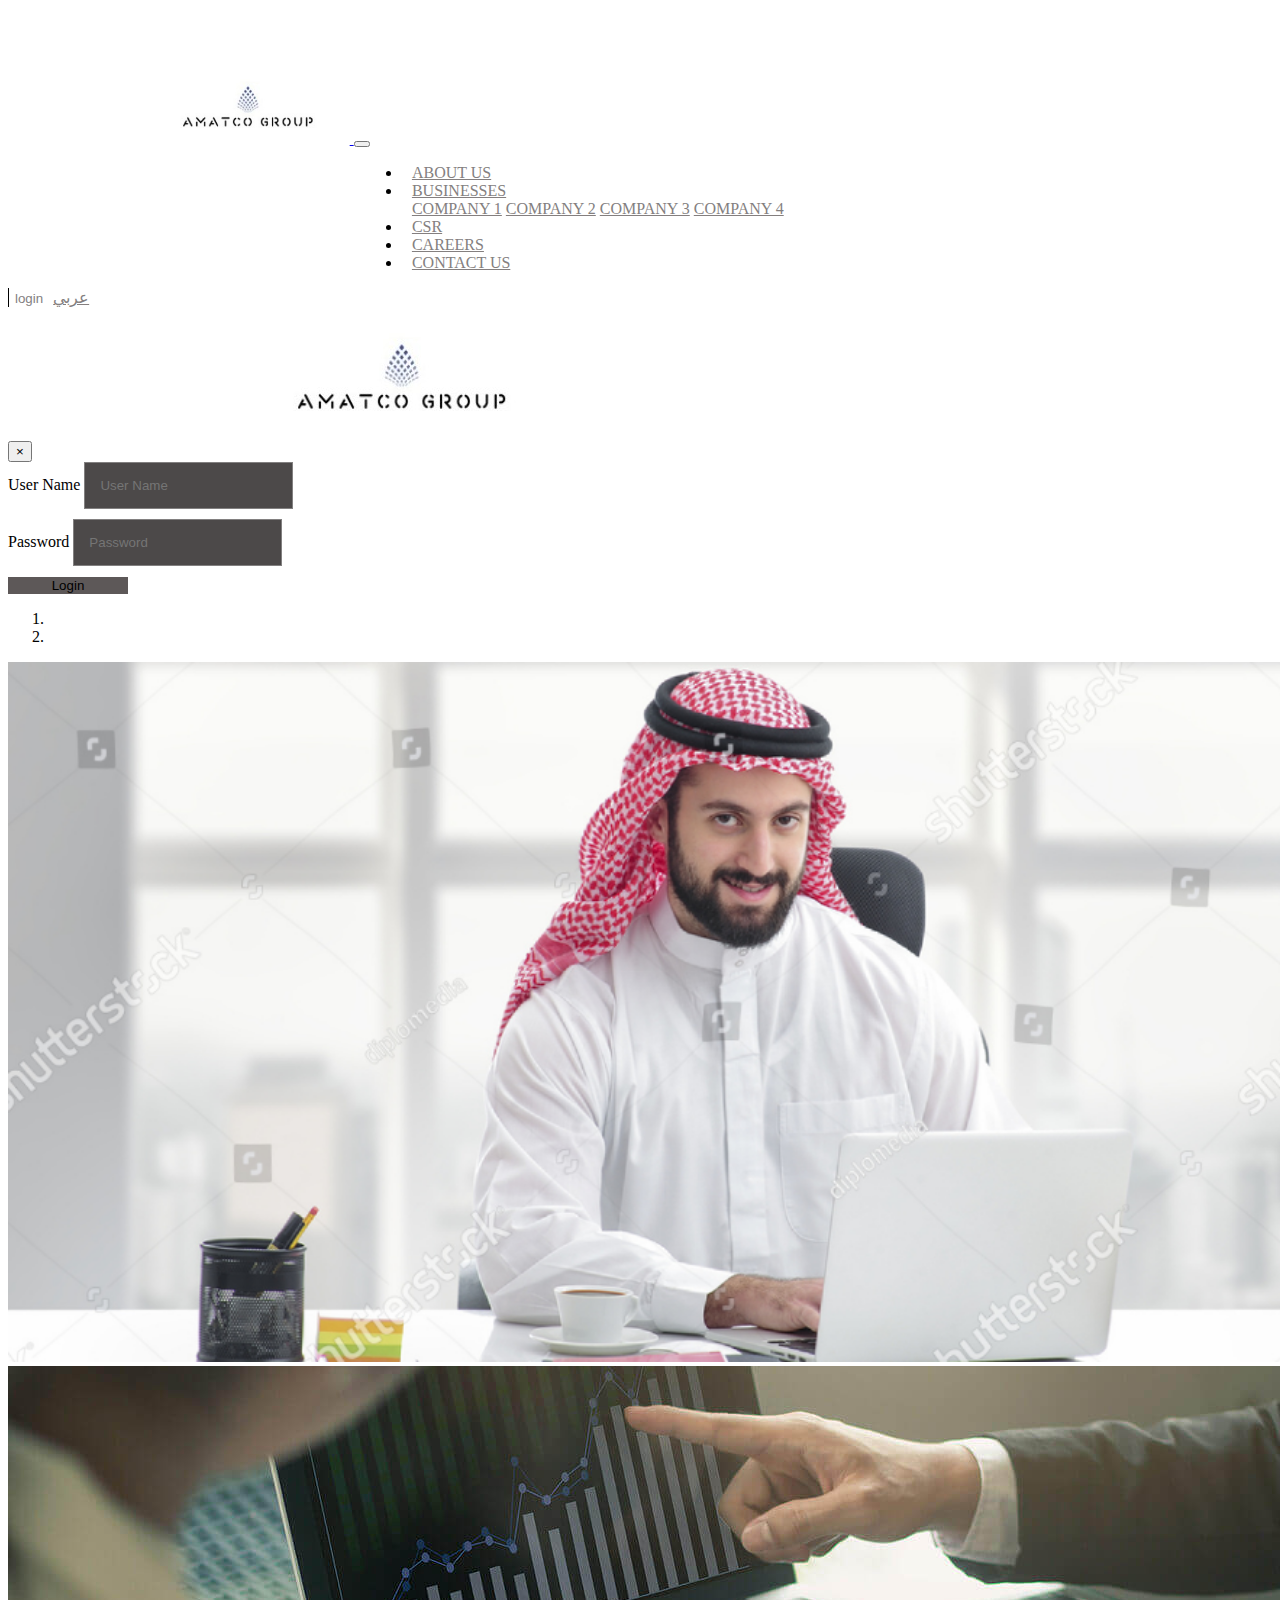
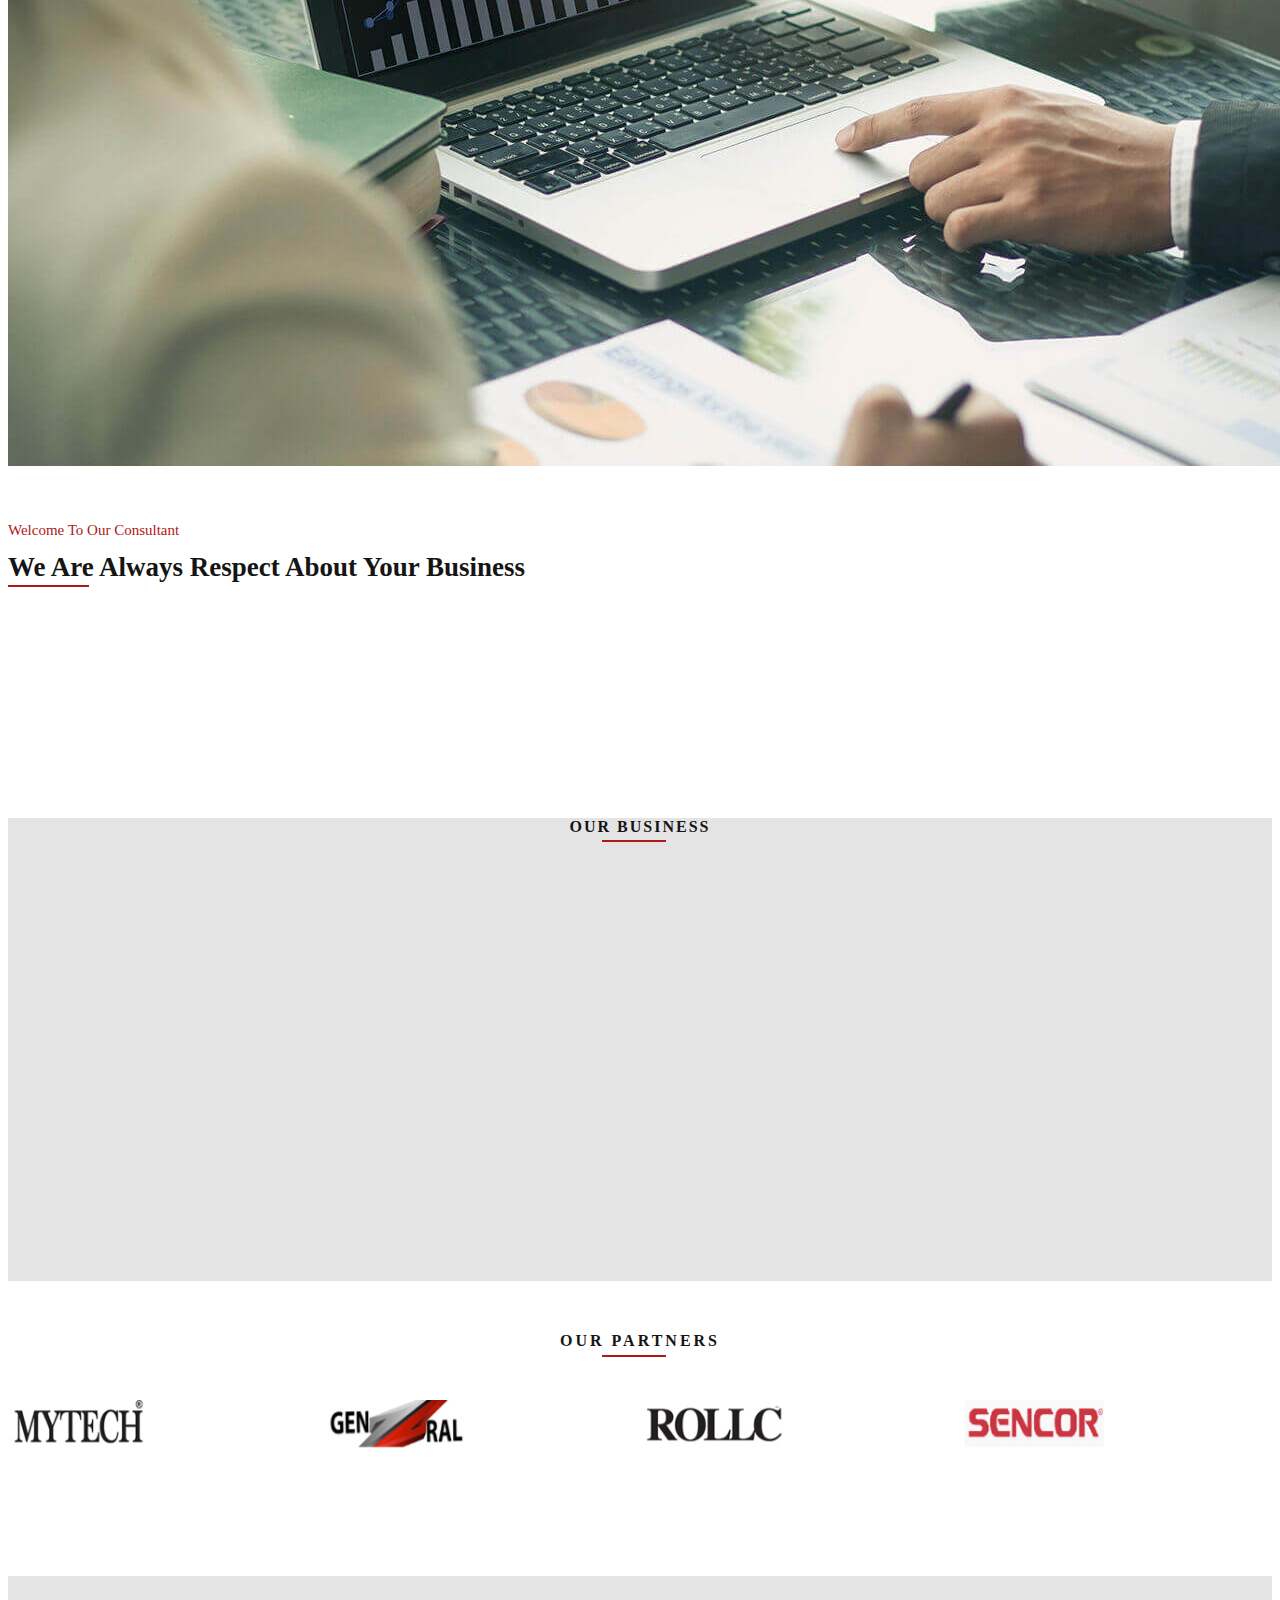
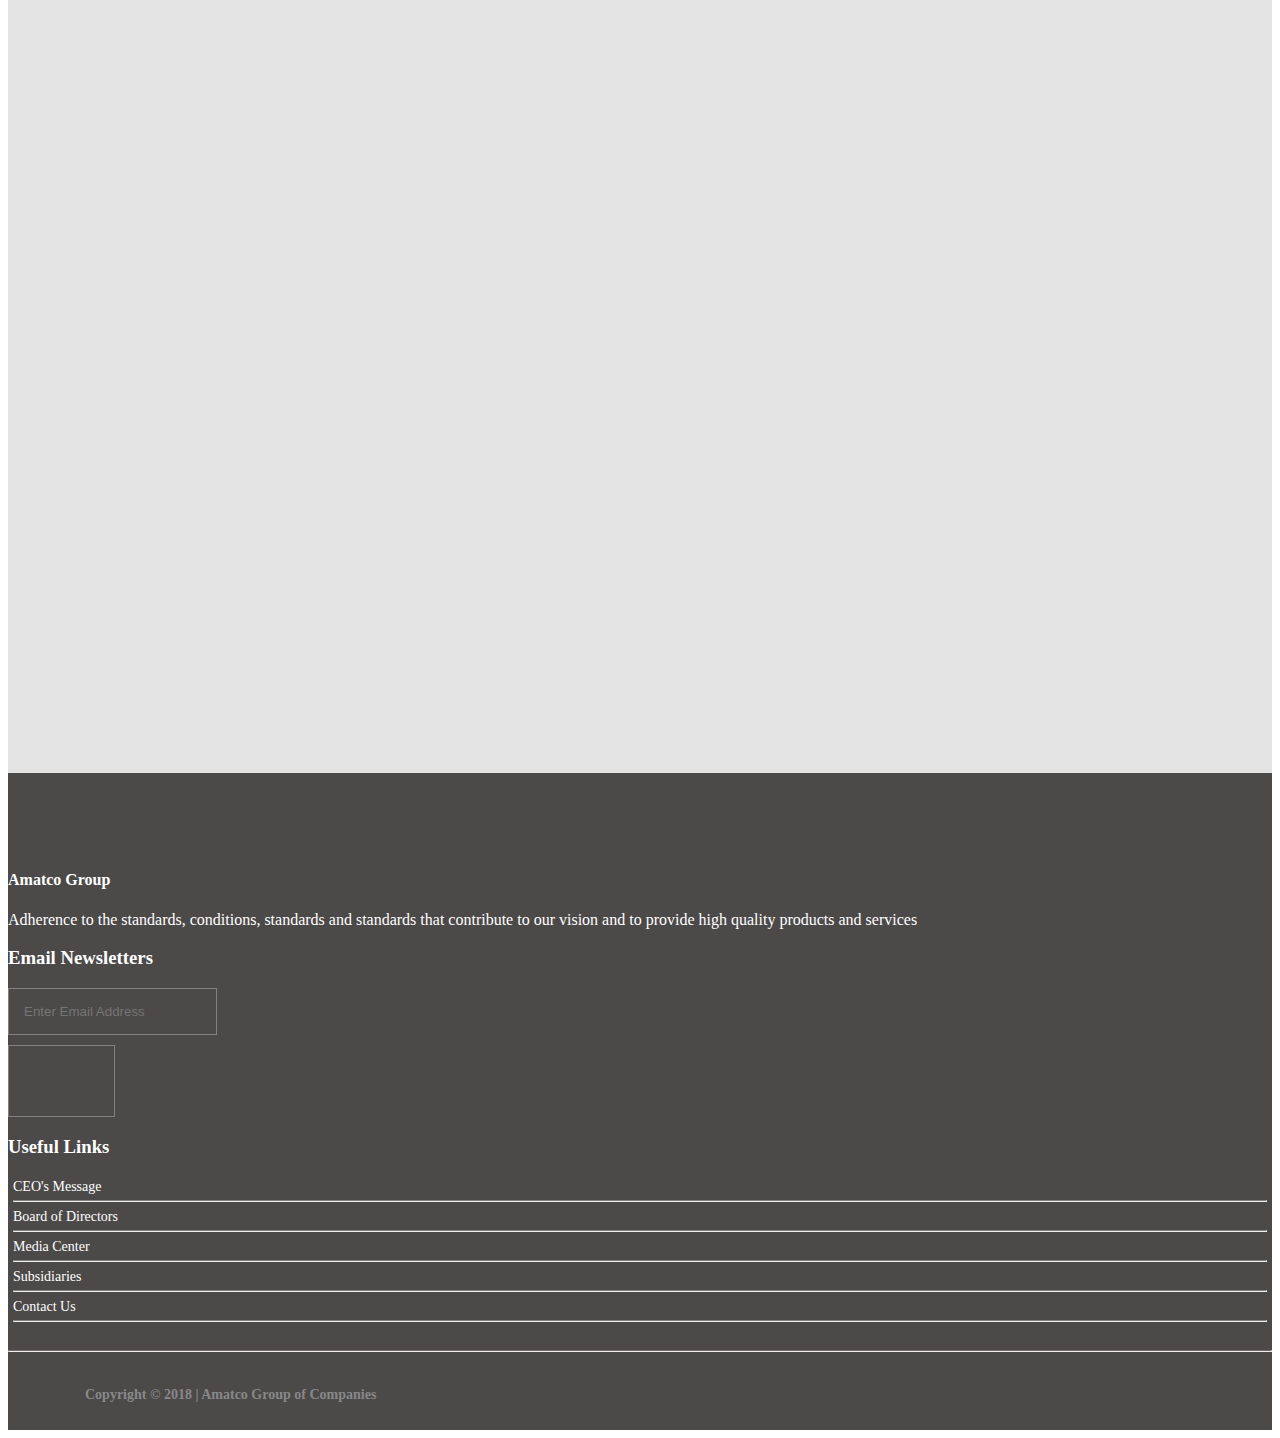
<file: index.html>
<!DOCTYPE html>
<html lang="en">
<head>
  <meta charset="UTF-8">
  <meta name="viewport" content="width=device-width, initial-scale=1.0">
  <meta http-equiv="X-UA-Compatible" content="ie=edge">
  <title>Amatco</title>
  <link rel="icon" href="./images/WhatsApp Image 2018-07-08 at 12.03.26 PM.jpeg">
  <link href="https://fonts.googleapis.com/css?family=Montserrat" rel="stylesheet" type="text/css">
  <link href="https://fonts.googleapis.com/css?family=Lato" rel="stylesheet" type="text/css">
  <link rel="stylesheet" href="https://use.fontawesome.com/releases/v5.1.0/css/all.css" integrity="sha384-lKuwvrZot6UHsBSfcMvOkWwlCMgc0TaWr+30HWe3a4ltaBwTZhyTEggF5tJv8tbt"
    crossorigin="anonymous">
  <link rel="stylesheet" href="./css/owl.carousel.min.css">
  <link rel="stylesheet" href="./css/owl.theme.default.css">
  <link rel="stylesheet" href="./css/animate.css">
  <link rel="stylesheet" href="https://stackpath.bootstrapcdn.com/bootstrap/4.1.1/css/bootstrap.min.css" integrity="sha384-WskhaSGFgHYWDcbwN70/dfYBj47jz9qbsMId/iRN3ewGhXQFZCSftd1LZCfmhktB"
    crossorigin="anonymous">
  <link rel="stylesheet" type="text/css" href="css/style.css">
  <link rel="stylesheet" href="./css/MainResponsive.css">
</head>
<body>
  <!-- start navbar -->
  <section id="navbar">
    <div class="container">
      <nav class="navbar  navbar-expand-lg navbar-light opaque-navbar fixed-top ">
        <a class="navbar-brand" href="./index.html">
          <img src="./images/WhatsApp Image 2018-07-08 at 12.03.26 PM.jpeg" width="190px" alt="">
        </a>
        <button class="navbar-toggler" type="button" data-toggle="collapse" data-target="#navbarSupportedContent" aria-controls="navbarSupportedContent"
          aria-expanded="false" aria-label="Toggle navigation">
          <span class="navbar-toggler-icon"></span>
        </button>
        <div class="collapse navbar-collapse  " id="navbarSupportedContent">
          <ul class="navbar-nav ml-auto  ">
     
            <li class="nav-item active">
              <a class="nav-link" href="#">about us</a>
            </li>
            <li class="nav-item dropdown">
              <a class="nav-link dropdown-toggle" href="#" id="navbarDropdown" role="button" data-toggle="dropdown" aria-haspopup="true"
                aria-expanded="false">
                businesses
              </a>
              <div class="dropdown-menu" aria-labelledby="navbarDropdown">
                <a class="dropdown-item" href="#">Company 1</a>
                <a class="dropdown-item" href="#">Company 2</a>
                <a class="dropdown-item" href="#">Company 3</a>
                <a class="dropdown-item" href="#">Company 4</a>
            </li>
            <li class="nav-item">
              <a class="nav-link " href="#">CSR</a>
            </li>
            <li class="nav-item">
              <a class="nav-link " href="#">careers</a>
            </li>
            <li class="nav-item">
              <a class="nav-link " href="contactus.html">contact us</a>
            </li>
          </ul>

          <div class="signin_language">
            <button type="button" data-toggle="modal" data-target="#exampleModal">
              login</button>
            <a class="btn_language" href="./index-ar.html"> عربي
        </a>
          </div>


          </div>
      </nav>
      </div>
      <div class="modal fade" id="exampleModal" tabindex="-1" role="dialog" aria-labelledby="exampleModalLabel" aria-hidden="true">
        <div class="modal-dialog" role="document">
          <div class="modal-content">
            <div class="modal-header">
              <div class="model_image">
                <img src="./images/WhatsApp Image 2018-07-08 at 12.03.26 PM.jpeg" alt="">
              </div>
              <button type="button" class="close" data-dismiss="modal" aria-label="Close">
                <span aria-hidden="true">&times;</span>
              </button>
            </div>
            <div class="modal-body">
              <form action="">
                <div class="form-group">
                  <label for="exampleInputName1">User Name</label>
                  <input type="text" class="form-control" id="exampleInputName1" placeholder="User Name" required>
                </div>
                <div class="form-group">
                  <label for="exampleInputPassword1">Password</label>
                  <input type="password" class="form-control" id="exampleInputPassword1" placeholder="Password" required>
                </div>
              </form>
            </div>
            <div class="modal-footer">
              <button type="button" class="btn btn-primary">Login</button>
            </div>
          </div>
        </div>
      </div>
  </section>
  <section id="amatco">
    <div id="carouselExampleIndicators" class="carousel slide carousel-fade" data-ride="carousel">
      <ol class="carousel-indicators">
        <li data-target="#carouselExampleIndicators" data-slide-to="0" class="active"></li>
        <li data-target="#carouselExampleIndicators" data-slide-to="1"></li>
      </ol>
      <div class="carousel-inner">
        <!-- <div class="carousel-item logo">
         <p>Lorem ipsum, dolor sit amet consectetur adipisicing elit. Ab quae minima quo voluptate vero maiores aliquam dignissimos nemo. Consectetur quia fugiat alias illum nam inventore consequuntur incidunt distinctio! Dignissimos, natus.</p>
         <img src="" alt="">
            </div> -->
        <div class="carousel-item active">
          <img class="d-block w-100" src="./images/download (4).png " alt="First slide">
        </div>
        <div class="carousel-item">
          <img class="d-block w-100" src="./images/contact-us.jpg" alt="Second slide">
        </div>
      </div>
    </div>
  </section>
  <section id="culture">
    <div class="container">
      <div class="row">
        <div class="col-6">
          <div class="culture_header">
        <span>Welcome To Our Consultant</span>
        <h4>We Are Always Respect About Your Business</h4>
          </div>
        </div>
      </div>
      <div class="row">
        <div class="col-6">
          <div class="culture_content wow  slideInRight">
            <p>
              Excellence is not an option for us; it is the essence of our company. We continuously push our limits and apply the finest
              practices to achieve the best results possible. We believe in exceeding expectations at every level.
            </p>
            <p>
              Fun is an essential element in our company. We find the most exciting ways to do work and believe in celebrating all achievements
              – big and small. We demand positive energy and enthusiasm.
            </p>
          </div>
        </div>
        <div class="col-6">
          <div class="culture_image wow slideInLeft  ">
            <img class="img-fluid" src="./images/download.png" alt="">
          </div>
        </div>
      </div>
    </div>
  </section>
  <section id="companies">
    <div class="container">
      <div class="row">
        <div class="col-12">
          <div class="companies_header">
          <h4>our business</h4>
          </div>
        </div>
      </div>
      <div class="row">
        <div class="col-12">
          <div class="owl-carousel owl-theme">
            <div class="item">
              <div class="company_content   wow fadeIn  data-wow-duration="1s"   ">
                <div class="company_image">
                  <img class="img-fluid" src="./images/1.jpg" alt="">
                </div>
                <div class="company_info">
                  <!-- <div class="company_icon">
                    <img src="./images/helmet (1).png" alt="">
                  </div> -->
                  <div class="company_text">
                    <h3>Alwan ALyamama </h3>
                    <p>One of the subsidiaries of Amatco Group, which is interested in all matters </p>
                    <a href="">read more</a>
                  </div>
                </div>
              </div>
            </div>
            <div class="item">
              <div class="company_content wow fadeIn  data-wow-duration="1s" data-wow-delay="1s"  ">
                <div class="company_image">
                  <img class="img-fluid" src="./images/download (22).png" alt="">
                </div>
                <div class="company_info">
                  <!-- <div class="company_icon">
                    <img src="./images/networking.png" alt="">
                  </div> -->
                  <div class="company_text">
                    <h3>AAT Systes solution</h3>
                    <p>we provide best and solid solution for your impressive international business consultant.</p>
                    <a href="">read more</a>
                  </div>
                </div>
              </div>
            </div>
            <div class="item">
              <div class="company_content wow fadeIn   data-wow-duration="1s" data-wow-delay="2s" ">
                <div class="company_image">
                  <img class="img-fluid" src="./images/IMG_6969.jpg" alt="">
                </div>
                <div class="company_info">
                  <!-- <div class="company_icon">
                    <img src="./images/water-faucet.png" alt="">
                  </div> -->
                  <div class="company_text">
                    <h3>Cool Life</h3>
                    <p>One of the companies that is interested in selling and installing central air conditioning.</p>
                    <a href="">read more</a>
                  </div>
                </div>
              </div>
            </div>
            <div class="item">
              <div class="company_content wow fadeIn  data-wow-duration="1s" data-wow-delay="3s"  ">
                <div class="company_image">
                  <img class="img-fluid" src="./images/download (11).png" alt="">
                </div>
                <div class="company_info">
                  <!-- <div class="company_icon">
                    <img src="./images/Capture.PNG" alt="">
                  </div> -->
                  <div class="company_text">
                    <h3>Bazaar</h3>
                    <p>The first exhibitions in the Kingdom of Saudi Arabia</p>

                    <a href=""> read more</a>
                  </div>
                </div>
              </div>
            </div>
          </div>
        </div>
      </div>
    </div>
  </section>
<!-- start scroll to top -->
<a class="scrollTop" href=""><i class="fas fa-chevron-up"></i></a>



  <section id="brands">
    <div class="container">
      <div class="row">
        <div class="col-12">
          <div class="brands_header">
            <h4>our partners</h4>
          </div>
        </div>
      </div>
      <div class=" owl-carousel    owl-carousel_brands owl-theme">
        <div class="item">
          <a href="">
            <img src="./images/clients/1.jpg" alt="">
          </a>
        </div>
        <div class="item">
          <a href="">
            <img class="img-fluid" src="./images/clients/gnral.jpg" alt="">
          </a>
        </div>
        <div class="item">
          <a href="">
            <img class="img-fluid" src="./images/clients/rollc.jpg" alt="">
          </a>
        </div>
        <div class="item">
          <a href="">
            <img class="img-fluid" src="./images/clients/sencor.jpg" alt="">
          </a>
        </div>
        <div class="item">
          <a href="">
            <img class="img-fluid" src="./images/clients/smpo.jpg" alt="">
          </a>
        </div>
      </div>
    </div>
  </section>
  <section id="misson_vision">
    <div class="container">
      <div class="row">
        <div class="col-4">
          <div class="service wow fadeInUpBig   data-wow-delay="1s"   ">
            <div class="service_icon">
              <i class="far fa-flag"></i>
            </div>
            <h3>OUR MISSION</h3>
            <p>improving the lives of people</p>
            <a href="#"> learn more
              <i class="fas fa-chevron-right"></i>
            </a>
          </div>
        </div>
        <div class="col-4">
          <div class="service wow fadeInUpBig  data-wow-duration="1s" data-wow-delay="1s"  ">
            <div class="service_icon">
              <i class="far fa-eye"></i>
            </div>
            <h3>OUR vision</h3>
            <p>improving the lives of people</p>
            <a href="#"> learn more
              <i class="fas fa-chevron-right"></i>
            </a>
          </div>
        </div>
        <div class="col-4">
          <div class="service wow fadeInUpBig  data-wow-duration="1s" data-wow-delay="2s"">
            <div class="service_icon">
              <i class="fas fa-key"></i>
            </div>
            <h3>OUR values</h3>
            <p>improving the lives of people</p>
            <a href="#"> learn more
              <i class="fas fa-chevron-right"></i>
            </a>
          </div>
        </div>
      </div>
    </div>
  </section>
  <!-- start footer -->
  <footer>
    <div class="container">
      <div class="row">
        <div class="col-4">
          <!-- <img class="img-fluid FooterLogo" src="images/$R9SLNSB.png" style="margin-bottom:-37px"> -->

          <h4>Amatco Group</h4>
          <p>
            Adherence to the standards, conditions, standards and standards that contribute to our vision and to provide high quality products and services 
          </p>
        </div>
        <div class="col-4">
          <h3>Email Newsletters</h3>
          <input class="email" type="email" name="" id="" placeholder="Enter Email Address">
          <div class="SendEmail">
            <i class="fa fa-envelope"></i>
          </div>
        </div>
        <div class="col-4">
          <div class="Useful-links">
            <h3>Useful Links</h3>
            <a href="#">CEO's Message</a>
            <hr>
            <a href="#">Board of Directors</a>
            <hr>
            <a href="#">Media Center</a>
            <hr>
            <a href="#">Subsidiaries</a>
            <hr>
            <a href="#">Contact Us</a>
            <hr>
          </div>
        </div>

      </div>
    </div>
  </footer>
  <div class="footerCopyRight">
    <hr style="margin-top: 0px ;border-top: 1px solid #706a6a;;">
    <h5>
      Copyright © 2018 | Amatco Group of Companies
    </h5>
  </div>
  <script src="https://code.jquery.com/jquery-3.3.1.min.js" integrity="sha256-FgpCb/KJQlLNfOu91ta32o/NMZxltwRo8QtmkMRdAu8="
    crossorigin="anonymous"></script>
  <script src="https://cdnjs.cloudflare.com/ajax/libs/popper.js/1.14.3/umd/popper.min.js" integrity="sha384-ZMP7rVo3mIykV+2+9J3UJ46jBk0WLaUAdn689aCwoqbBJiSnjAK/l8WvCWPIPm49"
    crossorigin="anonymous"></script>
  <script src="https://stackpath.bootstrapcdn.com/bootstrap/4.1.1/js/bootstrap.min.js" integrity="sha384-smHYKdLADwkXOn1EmN1qk/HfnUcbVRZyYmZ4qpPea6sjB/pTJ0euyQp0Mk8ck+5T"
    crossorigin="anonymous"></script>
  <script type="text/javascript" src="js/particles.js"></script>
  <script src="./js/owl.carousel.min.js"></script>
  <script src="./js/wow.min.js"></script>
  <script>
  
  new WOW().init();
  
  </script>
  <script>
    $(document).ready(function () {
      $('.owl-carousel_brands').owlCarousel({
        loop: true,
        margin: 10,
        nav: true,
        autoplay: true,
        autoplayTimeout: 2000,
        autoplayHoverPause: true,
        nav: false,
        dots: false,
        responsive: {
          0: {
            items: 2
          },
          600: {
            items: 3
          },
          1000: {
            items: 4
          }
        }
      })
    });
  </script>
  <script src="./js/main.js"></script>
</body>
</html>
</file>
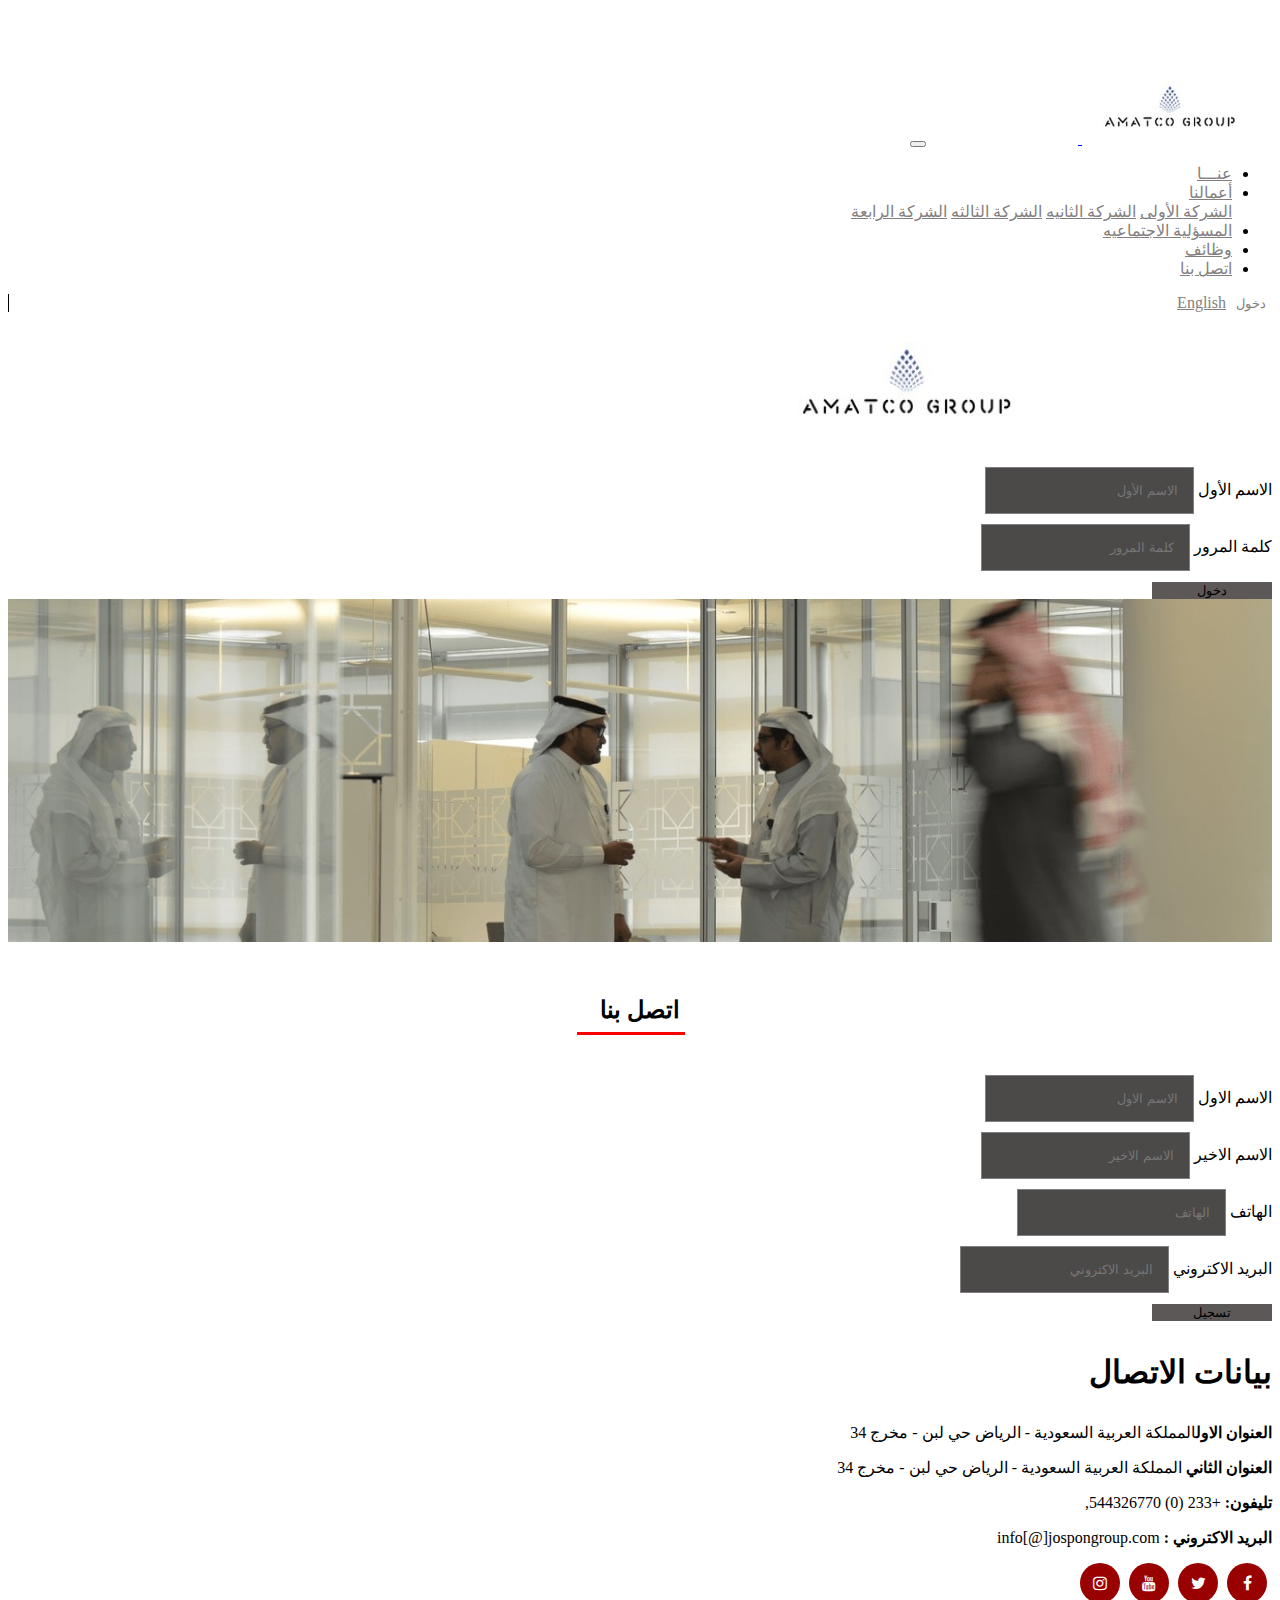
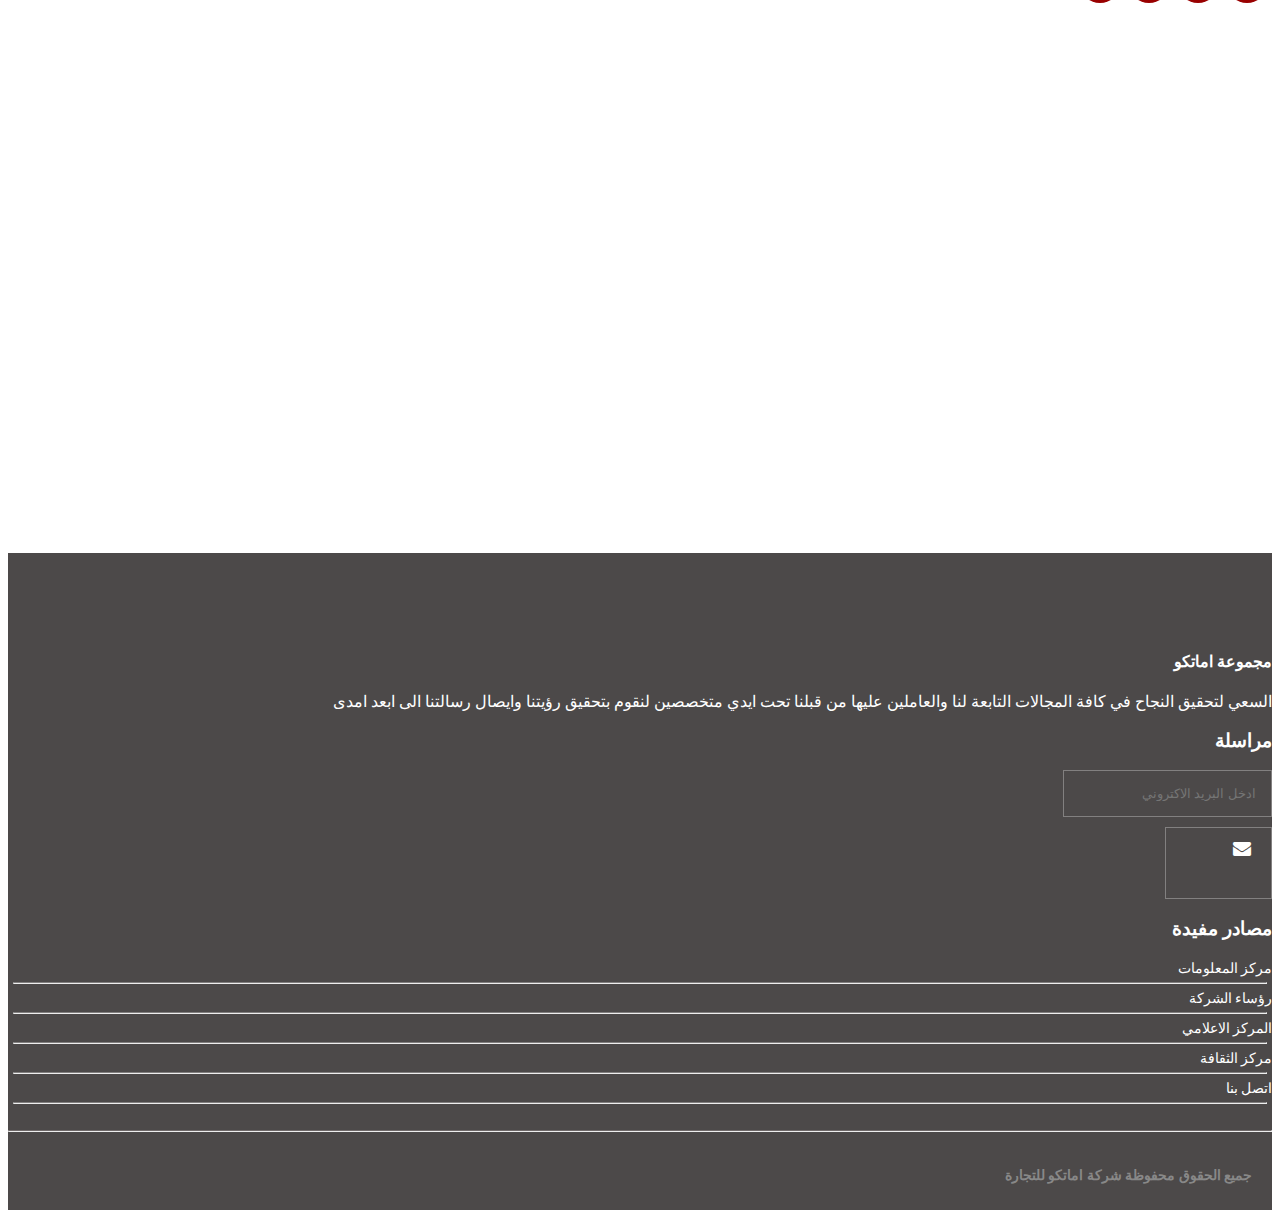
<file: contactus-ar.html>
<!DOCTYPE html>
<html dir="rtl" lang="ar">
<head>
  <meta charset="UTF-8">
  <meta name="viewport" content="width=device-width, initial-scale=1.0">
  <meta http-equiv="X-UA-Compatible" content="ie=edge">
  <title>Amatco</title>
  <link rel="icon" href="./images/logo.png">
  <link href="https://fonts.googleapis.com/css?family=Montserrat" rel="stylesheet" type="text/css">
  <link href="https://fonts.googleapis.com/css?family=Lato" rel="stylesheet" type="text/css">
  <link rel="stylesheet" href="https://cdnjs.cloudflare.com/ajax/libs/font-awesome/4.7.0/css/font-awesome.min.css">
  <link rel="stylesheet" href="./css/owl.carousel.min.css">
  <link rel="stylesheet" href="./css/owl.theme.default.css">
  <link rel="stylesheet" href="https://stackpath.bootstrapcdn.com/bootstrap/4.1.1/css/bootstrap.min.css" integrity="sha384-WskhaSGFgHYWDcbwN70/dfYBj47jz9qbsMId/iRN3ewGhXQFZCSftd1LZCfmhktB" crossorigin="anonymous">
  <link rel="stylesheet" type="text/css" href="./css/style.css">
  <link rel="stylesheet" href="./css/contactStyle.css">
  <link rel="stylesheet" href="./css/style-ar.css">
  <link rel="stylesheet" href="./css/contactus-ar.css">

</head>

<body>
  <!-- start navbar -->
  <section id="navbar">
    <div class="container">
      <nav class="navbar  navbar-expand-lg navbar-light opaque-navbar fixed-top ">
        <a class="navbar-brand" href="./index.html">
          <img src="./images/WhatsApp Image 2018-07-08 at 12.03.26 PM.jpeg" width="190px" alt="">
        </a>
        <button class="navbar-toggler" type="button" data-toggle="collapse" data-target="#navbarSupportedContent" aria-controls="navbarSupportedContent"
          aria-expanded="false" aria-label="Toggle navigation">
          <span class="navbar-toggler-icon"></span>
        </button>
        <div class="collapse navbar-collapse  " id="navbarSupportedContent">
          <ul class="navbar-nav ml-auto  ">
            <!-- <li class="nav-item active">
              <a class="nav-link" href="./index.html">
                <i class="fas fa-home"></i>
                <span class="sr-only">(current)</span>
              </a>
            </li> -->
            <li class="nav-item active">
              <a class="nav-link" href="#">عنـــا</a>
            </li>
            <li class="nav-item dropdown">
              <a class="nav-link dropdown-toggle" href="#" id="navbarDropdown" role="button" data-toggle="dropdown" aria-haspopup="true"
                aria-expanded="false">
                أعمالنا 
              </a>
              <div class="dropdown-menu" aria-labelledby="navbarDropdown">
                <a class="dropdown-item" href="#">الشركة الأولى</a>
                <a class="dropdown-item" href="#">الشركة الثانيه</a>
                <a class="dropdown-item" href="#">الشركة الثالثه</a>
                <a class="dropdown-item" href="#">الشركة الرابعة</a>
            </li>
            <li class="nav-item">
              <a class="nav-link " href="#">المسؤلية الاجتماعيه</a>
            </li>
            <li class="nav-item">
              <a class="nav-link " href="#">وظائف</a>
            </li>
            <li class="nav-item">
              <a class="nav-link " href="contactus.html">اتصل بنا</a>
            </li>
          </ul>

          <div class="signin_language">
            <button type="button" data-toggle="modal" data-target="#exampleModal">
              دخول</button>
            <a class="btn_language" href="./contactus.html"> English
        </a>
          </div>


          </div>
      </nav>
      </div>
      <div class="modal fade" id="exampleModal" tabindex="-1" role="dialog" aria-labelledby="exampleModalLabel" aria-hidden="true">
        <div class="modal-dialog" role="document">
          <div class="modal-content">
            <div class="modal-header">
              <div class="model_image">
                <img src="./images/WhatsApp Image 2018-07-08 at 12.03.26 PM.jpeg" alt="">
              </div>
              <button type="button" class="close" data-dismiss="modal" aria-label="Close">
                <span aria-hidden="true">&times;</span>
              </button>
            </div>
            <div class="modal-body">
              <form action="">
                <div class="form-group">
                  <label for="exampleInputName1">الاسم الأول</label>
                  <input type="text" class="form-control" id="exampleInputName1" placeholder="الاسم الأول" required>
                </div>
                <div class="form-group">
                  <label for="exampleInputPassword1">كلمة المرور</label>
                  <input type="password" class="form-control" id="exampleInputPassword1" placeholder="كلمة المرور" required>
                </div>
              </form>
            </div>
            <div class="modal-footer">
              <button type="button" class="btn btn-primary">دخول</button>
            </div>
          </div>
        </div>
      </div>
  </section>
      <header>
<div class="container-fluid">

<div class="image_header">

        <img src="./images/contact_us.jpg" alt="">
</div>

</div>
      </header>

      <section id="contact">
<div class="container">
    <div class="row">
        <div class="col-12">
            <div class="contact_header">
                <h2>اتصل بنا</h2>
            </div>
        </div>
    </div>
    <div class="row">
            <div class="col-6">
<div class="form_contact">

        <form>


                <div class="form-group">
                        <label for="exampleInputName2">الاسم الاول</label>
                        <input type="text" class="form-control" id="exampleInputName2" placeholder="الاسم الاول" required>
                      </div>


                      <div class="form-group">
                            <label for="exampleInputName3">الاسم الاخير</label>
                            <input type="text" class="form-control" id="exampleInputName3" placeholder="الاسم الاخير" required>
                          </div>

                          <div class="form-group">
                                <label for="exampleInputphone">الهاتف</label>
                                <input type="text" class="form-control" id="exampleInputphone" placeholder="الهاتف" required>
                              </div>

                <div class="form-group">
                  <label for="exampleInputEmail1">البريد الاكتروني</label>
                  <input type="email" class="form-control" id="exampleInputEmail1" aria-describedby="emailHelp" placeholder="البريد الاكتروني" required>
                  <!-- <small id="emailHelp" class="form-text text-muted">We'll never share your email with anyone else.</small> -->
                </div>
               
              
                <button type="submit" class="btn btn-primary">تسجيل</button>
              </form>


</div>

            
            </div>
            <div class="col-6">
            <div class="contact_info">
<h3>بيانات الاتصال</h3>
<p> <strong> العنوان الاول</strong>المملكة العربية السعودية - الرياض
    حي لبن - مخرج 34 </p>
<p> <strong> العنوان الثاني</strong> المملكة العربية السعودية - الرياض
    حي لبن - مخرج 34</p>
<p>  <strong> تليفون: </strong> +233 (0) 544326770,</p>
<p>  <strong> البريد الاكتروني :</strong> info[@]jospongroup.com</p>

            </div>


            <div class="Social Media">
                  <a href=""> <i class="fa fa-facebook"></i></a> 
                    <a href=""><i class="fa fa-twitter"></i></a> 
                   <a href=""><i class=" fa fa-youtube"></i></a> 
                   <a href=""><i class=" fa fa-instagram"></i></a> 
    
                  </div>
             </div>
        </div>
</div>
      </section>

<section id="map">
<div class="container-fluid">
    <div class="row">
        <div class="col-12">
                <iframe src="https://www.google.com/maps/embed?pb=!1m18!1m12!1m3!1d3626.1366075763262!2d46.56927461539569!3d24.653425759594807!2m3!1f0!2f0!3f0!3m2!1i1024!2i768!4f13.1!3m3!1m2!1s0x3e2f1eeba1f23bd3%3A0xdc7fe3f940e73083!2sColors+Yamamah+Trading+Company!5e0!3m2!1sen!2seg!4v1531138358671" height="500px" frameborder="0" style="border:0" allowfullscreen></iframe>
        </div>
    </div>
</div>
</section>





  <!-- start footer -->

  <footer>
    <div class="container">
      <div class="row">
        <div class="col-4">
          <!-- <img class="img-fluid FooterLogo" src="images/$R9SLNSB.png" style="margin-bottom:-37px"> -->

          <h4>مجموعة اماتكو</h4>
          <p>
            السعي لتحقيق النجاح في كافة المجالات التابعة لنا والعاملين عليها من قبلنا تحت ايدي متخصصين لنقوم بتحقيق رؤيتنا وايصال رسالتنا الى ابعد امدى
          </p>
        </div>
        <div class="col-4">
          <h3>مراسلة</h3>
          <input class="email" type="email" name="" id="" placeholder="ادخل البريد الاكتروني">
          <div class="SendEmail">
            <i class="fa fa-envelope"></i>
          </div>
        </div>
        <div class="col-4">
          <div class="Useful-links">
            <h3>مصادر مفيدة </h3>
            <a href="#">مركز المعلومات</a>
            <hr>
            <a href="#">رؤساء الشركة</a>
            <hr>
            <a href="#">المركز الاعلامي</a>
            <hr>
            <a href="#">مركز الثقافة</a>
            <hr>
            <a href="#">اتصل بنا</a>
            <hr>
          </div>
        </div>
        <!-- <div class="col-3">
          <div class="Social Media">
            <h3>Social Media</h3>
            <a href="">
              <i class="fab fa-facebook"></i>
            </a>
            <a href="">
              <i class="fab fa-twitter"></i>
            </a>
            <a href="">
              <i class=" fab fa-youtube"></i>
            </a>
            <a href="">
              <i class=" fab fa-instagram"></i>
            </a>
            <p style="color: white">
              Group Head Offices Off University Farms Road Nmai Djorn Near Zoomlion Head Office, Accra, Ghana
              <br> Tel: +233 (0) 544326770,
              <br> Email: info[@]jospongroup.com
            </p>
          </div>
        </div> -->
      </div>
    </div>
  </footer>
  <div class="footerCopyRight">
    <hr style="margin-top: 0px ;border-top: 1px solid #706a6a;;">
    <h5>
      جميع الحقوق محفوظة شركة اماتكو  للتجارة
    </h5>
  </div>


    
    

      <script
      src="https://code.jquery.com/jquery-3.3.1.min.js"
      integrity="sha256-FgpCb/KJQlLNfOu91ta32o/NMZxltwRo8QtmkMRdAu8="
      crossorigin="anonymous"></script>
        <script src="https://cdnjs.cloudflare.com/ajax/libs/popper.js/1.14.3/umd/popper.min.js" integrity="sha384-ZMP7rVo3mIykV+2+9J3UJ46jBk0WLaUAdn689aCwoqbBJiSnjAK/l8WvCWPIPm49" crossorigin="anonymous"></script>
        <script src="https://stackpath.bootstrapcdn.com/bootstrap/4.1.1/js/bootstrap.min.js" integrity="sha384-smHYKdLADwkXOn1EmN1qk/HfnUcbVRZyYmZ4qpPea6sjB/pTJ0euyQp0Mk8ck+5T" crossorigin="anonymous"></script>
     <script>
     
     $(window).scroll(function () {
    if ($(this).scrollTop() > 50)  {
        $('.opaque-navbar').addClass('opaque');
    } else {
        $('.opaque-navbar').removeClass('opaque');
    }
});

     
     </script>
        

    
    
        <script src="./js/main.js"></script>
       

</body>

</html>
</file>
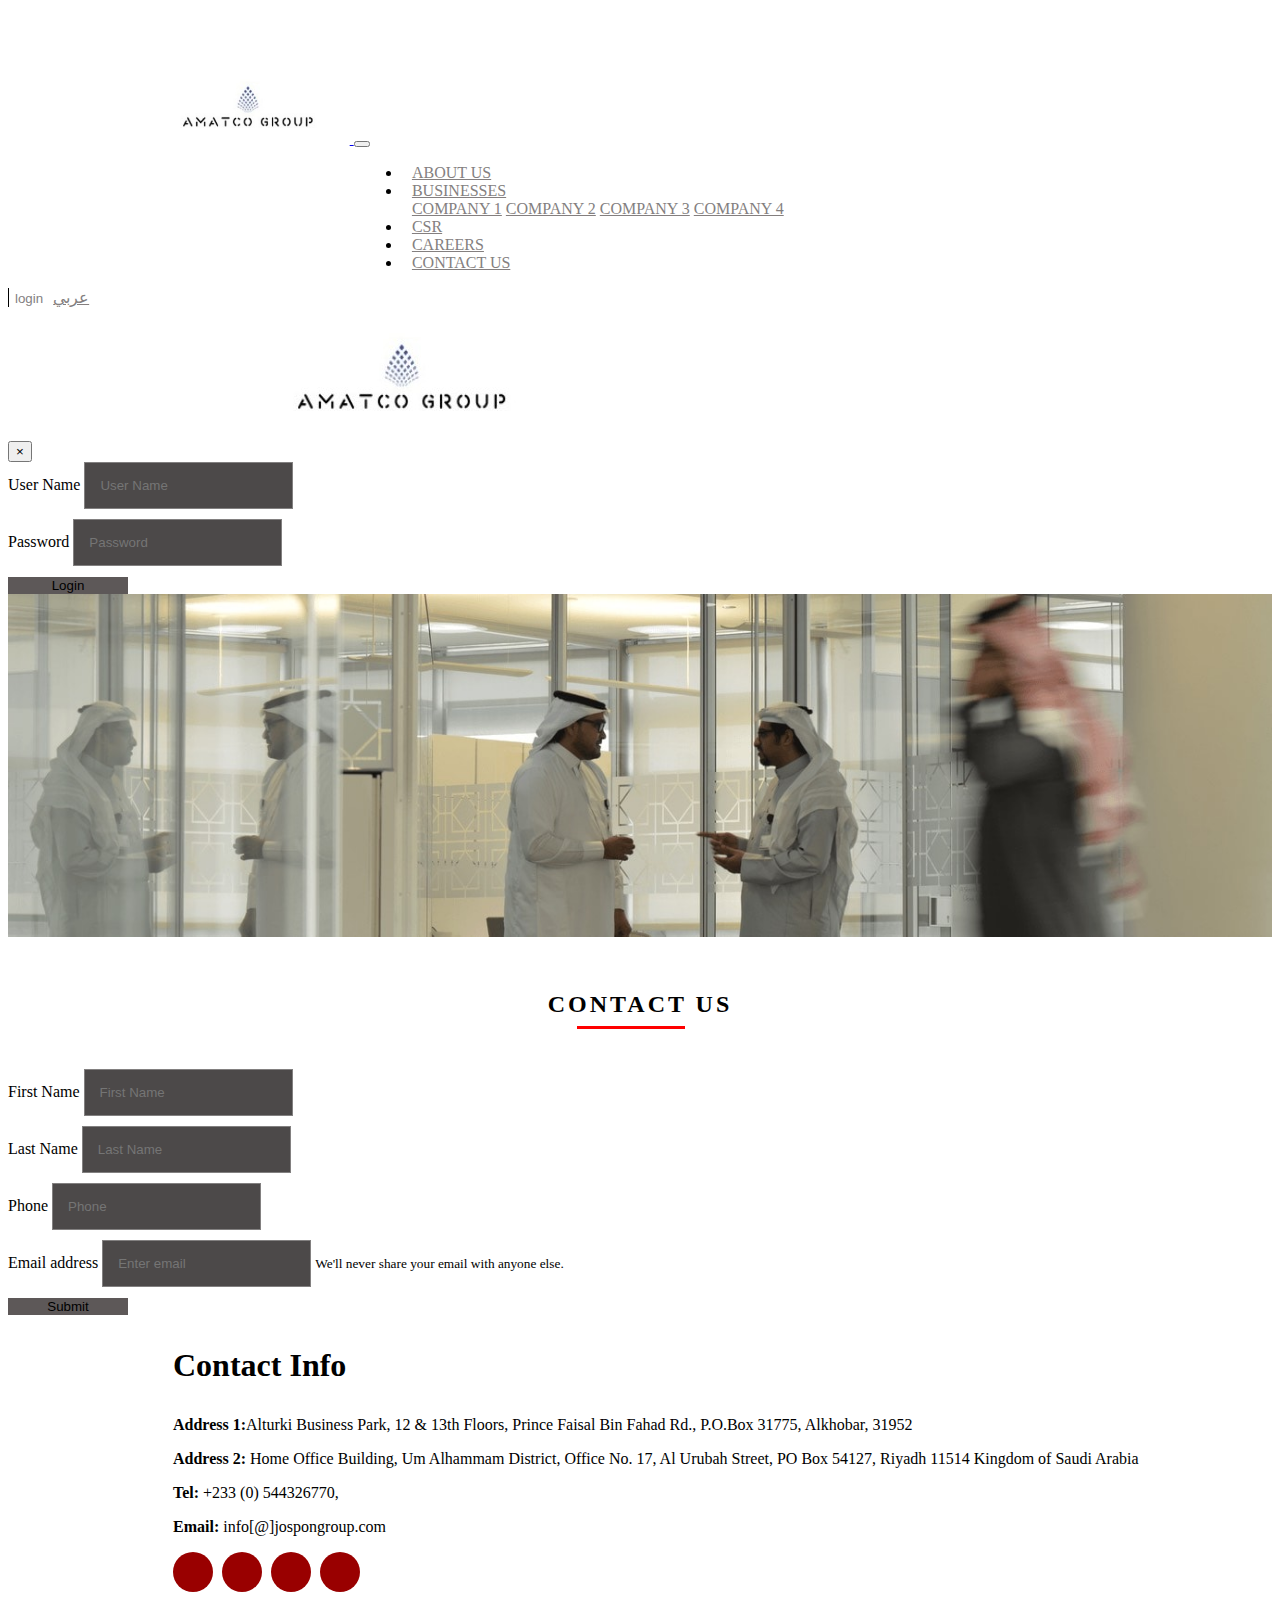
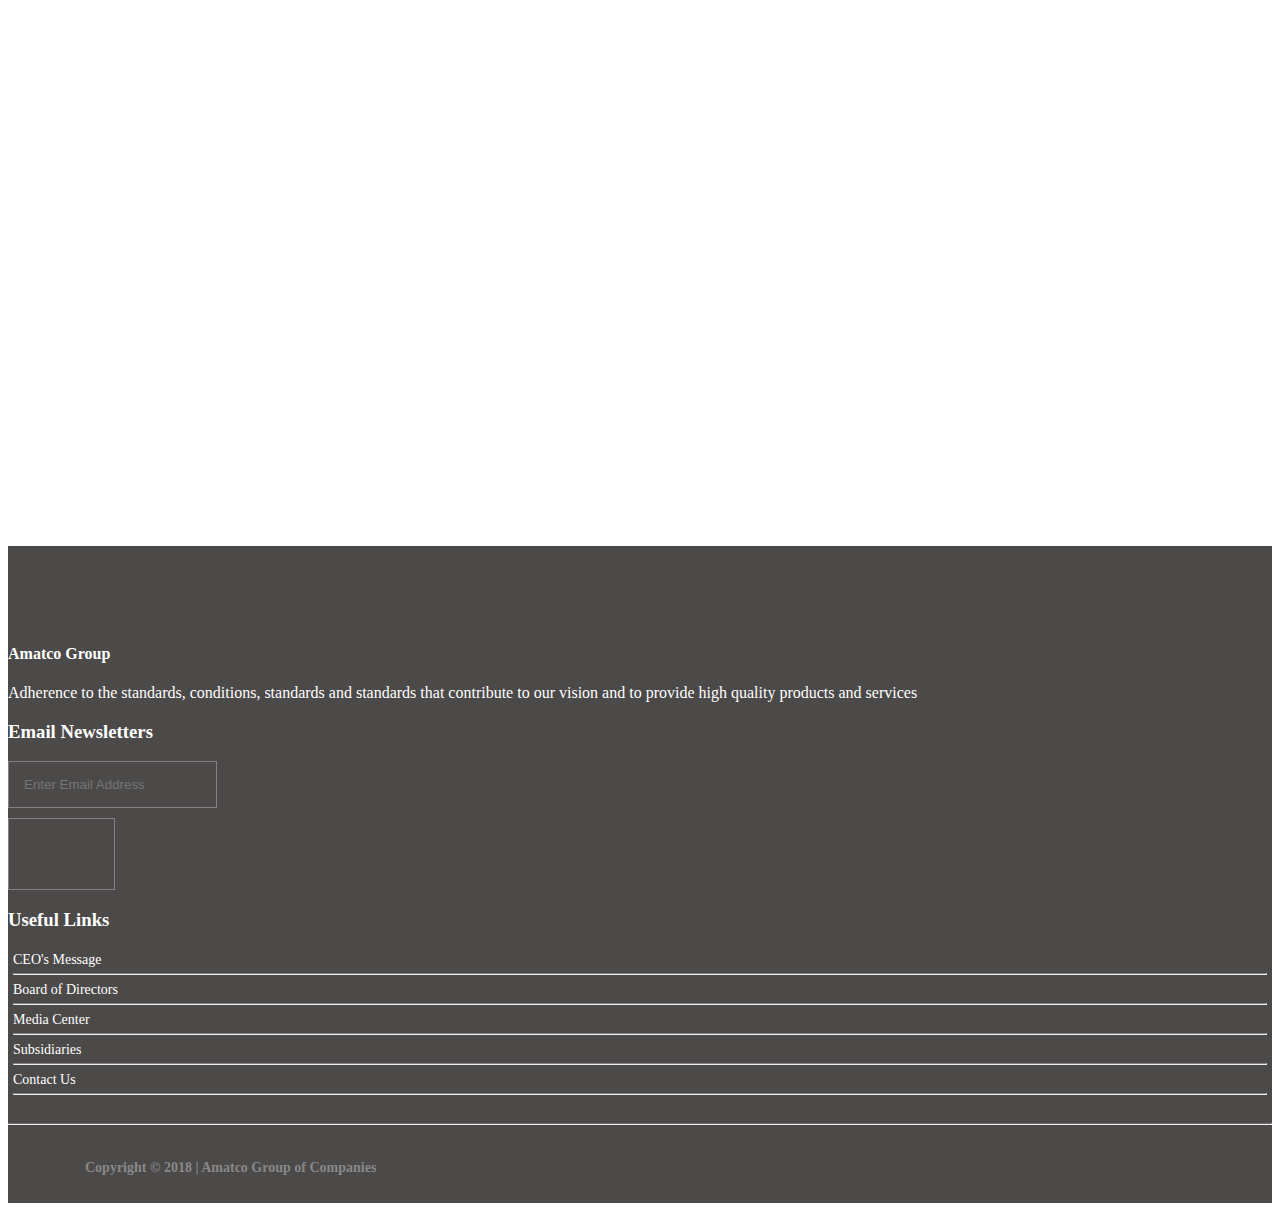
<file: contactus.html>
<!DOCTYPE html>
<html lang="en">
<head>
  <meta charset="UTF-8">
  <meta name="viewport" content="width=device-width, initial-scale=1.0">
  <meta http-equiv="X-UA-Compatible" content="ie=edge">
  <title>Amatco</title>
  <link rel="icon" href="./images/WhatsApp Image 2018-07-08 at 12.03.26 PM.jpeg">
  <link href="https://fonts.googleapis.com/css?family=Montserrat" rel="stylesheet" type="text/css">
  <link href="https://fonts.googleapis.com/css?family=Lato" rel="stylesheet" type="text/css">
  <link rel="stylesheet" href="https://use.fontawesome.com/releases/v5.1.0/css/all.css" integrity="sha384-lKuwvrZot6UHsBSfcMvOkWwlCMgc0TaWr+30HWe3a4ltaBwTZhyTEggF5tJv8tbt"
  crossorigin="anonymous">
  <link rel="stylesheet" href="./css/owl.carousel.min.css">
  <link rel="stylesheet" href="./css/owl.theme.default.css">
  <link rel="stylesheet" href="https://stackpath.bootstrapcdn.com/bootstrap/4.1.1/css/bootstrap.min.css" integrity="sha384-WskhaSGFgHYWDcbwN70/dfYBj47jz9qbsMId/iRN3ewGhXQFZCSftd1LZCfmhktB" crossorigin="anonymous">
  <link rel="stylesheet" type="text/css" href="./css/style.css">
  <link rel="stylesheet" href="./css/contactStyle.css">
</head>

<body>
<!-- start navbar -->
<section id="navbar">
  <div class="container">
    <nav class="navbar  navbar-expand-lg navbar-light opaque-navbar fixed-top ">
      <a class="navbar-brand" href="./index.html">
        <img src="./images/WhatsApp Image 2018-07-08 at 12.03.26 PM.jpeg" width="190px" alt="">
      </a>
      <button class="navbar-toggler" type="button" data-toggle="collapse" data-target="#navbarSupportedContent" aria-controls="navbarSupportedContent"
        aria-expanded="false" aria-label="Toggle navigation">
        <span class="navbar-toggler-icon"></span>
      </button>
      <div class="collapse navbar-collapse  " id="navbarSupportedContent">
        <ul class="navbar-nav ml-auto  ">
          <!-- <li class="nav-item active">
            <a class="nav-link" href="./index.html">
              <i class="fas fa-home"></i>
              <span class="sr-only">(current)</span>
            </a>
          </li> -->
          <li class="nav-item active">
            <a class="nav-link" href="#">about us</a>
          </li>
          <li class="nav-item dropdown">
            <a class="nav-link dropdown-toggle" href="#" id="navbarDropdown" role="button" data-toggle="dropdown" aria-haspopup="true"
              aria-expanded="false">
              businesses
            </a>
            <div class="dropdown-menu" aria-labelledby="navbarDropdown">
              <a class="dropdown-item" href="#">Company 1</a>
              <a class="dropdown-item" href="#">Company 2</a>
              <a class="dropdown-item" href="#">Company 3</a>
              <a class="dropdown-item" href="#">Company 4</a>
          </li>
          <li class="nav-item">
            <a class="nav-link " href="#">CSR</a>
          </li>
          <li class="nav-item">
            <a class="nav-link " href="#">careers</a>
          </li>
          <li class="nav-item">
            <a class="nav-link " href="contactus.html">contact us</a>
          </li>
        </ul>

        <div class="signin_language">
          <button type="button" data-toggle="modal" data-target="#exampleModal">
            login</button>
          <a class="btn_language" href="./contactus-ar.html"> عربي
      </a>
        </div>


        </div>
    </nav>
    </div>
    <div class="modal fade" id="exampleModal" tabindex="-1" role="dialog" aria-labelledby="exampleModalLabel" aria-hidden="true">
      <div class="modal-dialog" role="document">
        <div class="modal-content">
          <div class="modal-header">
            <div class="model_image">
              <img src="./images/WhatsApp Image 2018-07-08 at 12.03.26 PM.jpeg" alt="">
            </div>
            <button type="button" class="close" data-dismiss="modal" aria-label="Close">
              <span aria-hidden="true">&times;</span>
            </button>
          </div>
          <div class="modal-body">
            <form action="">
              <div class="form-group">
                <label for="exampleInputName1">User Name</label>
                <input type="text" class="form-control" id="exampleInputName1" placeholder="User Name" required>
              </div>
              <div class="form-group">
                <label for="exampleInputPassword1">Password</label>
                <input type="password" class="form-control" id="exampleInputPassword1" placeholder="Password" required>
              </div>
            </form>
          </div>
          <div class="modal-footer">
            <button type="button" class="btn btn-primary">Login</button>
          </div>
        </div>
      </div>
    </div>
</section>


<!-- start scroll to top -->
<a class="scrollTop" href=""><i class="fas fa-chevron-up"></i></a>


      <header>
<div class="container-fluid">

<div class="image_header">

        <img src="./images/contact_us.jpg" alt="">
</div>

</div>
      </header>

      <section id="contact">
<div class="container">
    <div class="row">
        <div class="col-12">
            <div class="contact_header">
                <h2>contact us</h2>
            </div>
        </div>
    </div>
    <div class="row">
            <div class="col-6">
<div class="form_contact">

        <form>


                <div class="form-group">
                        <label for="exampleInputName2">First Name</label>
                        <input type="text" class="form-control" id="exampleInputName2" placeholder="First Name" required>
                      </div>


                      <div class="form-group">
                            <label for="exampleInputName3">Last Name</label>
                            <input type="text" class="form-control" id="exampleInputName3" placeholder="Last Name" required>
                          </div>

                          <div class="form-group">
                                <label for="exampleInputphone">Phone</label>
                                <input type="text" class="form-control" id="exampleInputphone" placeholder="Phone" required>
                              </div>

                <div class="form-group">
                  <label for="exampleInputEmail1">Email address</label>
                  <input type="email" class="form-control" id="exampleInputEmail1" aria-describedby="emailHelp" placeholder="Enter email" required>
                  <small id="emailHelp" class="form-text text-muted">We'll never share your email with anyone else.</small>
                </div>
               
              
                <button type="submit" class="btn btn-primary">Submit</button>
              </form>


</div>

            
            </div>
            <div class="col-6">
            <div class="contact_info">
<h3>contact info</h3>
<p> <strong> Address 1:</strong>Alturki Business Park, 12 & 13th Floors, Prince Faisal Bin Fahad Rd., P.O.Box 31775, Alkhobar, 31952 </p>
<p> <strong> Address 2:</strong> Home Office Building, Um Alhammam District, Office No. 17,
    Al Urubah Street, PO Box 54127, Riyadh 11514
    Kingdom of Saudi Arabia </p>
<p>  <strong> Tel:</strong> +233 (0) 544326770,</p>
<p>  <strong> Email:</strong> info[@]jospongroup.com</p>

            </div>


            <div class="Social Media">
                  <a href=""> <i class="fab fa-facebook"></i></a> 
                    <a href=""><i class="fab fa-twitter"></i></a> 
                   <a href=""><i class=" fab fa-youtube"></i></a> 
                   <a href=""><i class=" fab fa-instagram"></i></a> 
    
                  </div>
             </div>
        </div>
</div>
      </section>

<section id="map">
<div class="container-fluid">
    <div class="row">
        <div class="col-12">
                <iframe src="https://www.google.com/maps/embed?pb=!1m18!1m12!1m3!1d3626.1366075763262!2d46.56927461539569!3d24.653425759594807!2m3!1f0!2f0!3f0!3m2!1i1024!2i768!4f13.1!3m3!1m2!1s0x3e2f1eeba1f23bd3%3A0xdc7fe3f940e73083!2sColors+Yamamah+Trading+Company!5e0!3m2!1sen!2seg!4v1531138358671" height="500px" frameborder="0" style="border:0" allowfullscreen></iframe>
        </div>
    </div>
</div>
</section>





<!-- start footer -->
<footer>
  <div class="container">
    <div class="row">
      <div class="col-4">
        <!-- <img class="img-fluid FooterLogo" src="images/$R9SLNSB.png" style="margin-bottom:-37px"> -->

        <h4>Amatco Group</h4>
        <p>
          Adherence to the standards, conditions, standards and standards that contribute to our vision and to provide high quality products and services 
        </p>
      </div>
      <div class="col-4">
        <h3>Email Newsletters</h3>
        <input class="email" type="email" name="" id="" placeholder="Enter Email Address">
        <div class="SendEmail">
          <i class="fa fa-envelope"></i>
        </div>
      </div>
      <div class="col-4">
        <div class="Useful-links">
          <h3>Useful Links</h3>
          <a href="#">CEO's Message</a>
          <hr>
          <a href="#">Board of Directors</a>
          <hr>
          <a href="#">Media Center</a>
          <hr>
          <a href="#">Subsidiaries</a>
          <hr>
          <a href="#">Contact Us</a>
          <hr>
        </div>
      </div>
      <!-- <div class="col-3">
        <div class="Social Media">
          <h3>Social Media</h3>
          <a href="">
            <i class="fab fa-facebook"></i>
          </a>
          <a href="">
            <i class="fab fa-twitter"></i>
          </a>
          <a href="">
            <i class=" fab fa-youtube"></i>
          </a>
          <a href="">
            <i class=" fab fa-instagram"></i>
          </a>
          <p style="color: white">
            Group Head Offices Off University Farms Road Nmai Djorn Near Zoomlion Head Office, Accra, Ghana
            <br> Tel: +233 (0) 544326770,
            <br> Email: info[@]jospongroup.com
          </p>
        </div>
      </div> -->
    </div>
  </div>
</footer>
<div class="footerCopyRight">
  <hr style="margin-top: 0px ;border-top: 1px solid #706a6a;;">
  <h5>
    Copyright © 2018 | Amatco Group of Companies
  </h5>
</div>
    
    


















      <script
      src="https://code.jquery.com/jquery-3.3.1.min.js"
      integrity="sha256-FgpCb/KJQlLNfOu91ta32o/NMZxltwRo8QtmkMRdAu8="
      crossorigin="anonymous"></script>
        <script src="https://cdnjs.cloudflare.com/ajax/libs/popper.js/1.14.3/umd/popper.min.js" integrity="sha384-ZMP7rVo3mIykV+2+9J3UJ46jBk0WLaUAdn689aCwoqbBJiSnjAK/l8WvCWPIPm49" crossorigin="anonymous"></script>
        <script src="https://stackpath.bootstrapcdn.com/bootstrap/4.1.1/js/bootstrap.min.js" integrity="sha384-smHYKdLADwkXOn1EmN1qk/HfnUcbVRZyYmZ4qpPea6sjB/pTJ0euyQp0Mk8ck+5T" crossorigin="anonymous"></script>
     <script>
     
     $(window).scroll(function () {
    if ($(this).scrollTop() > 50)  {
        $('.opaque-navbar').addClass('opaque');
        $('.scrollTop').fadeIn('slow');
    } else {
        $('.opaque-navbar').removeClass('opaque');
        $('.scrollTop').fadeOut('slow');
    }
});

$('.scrollTop').click(function(){

$('html,body').animate({scrollTop:0},100)

});

     
     </script>
        

    
    
        <script src="./js/main.js"></script>
       

</body>

</html>
</file>
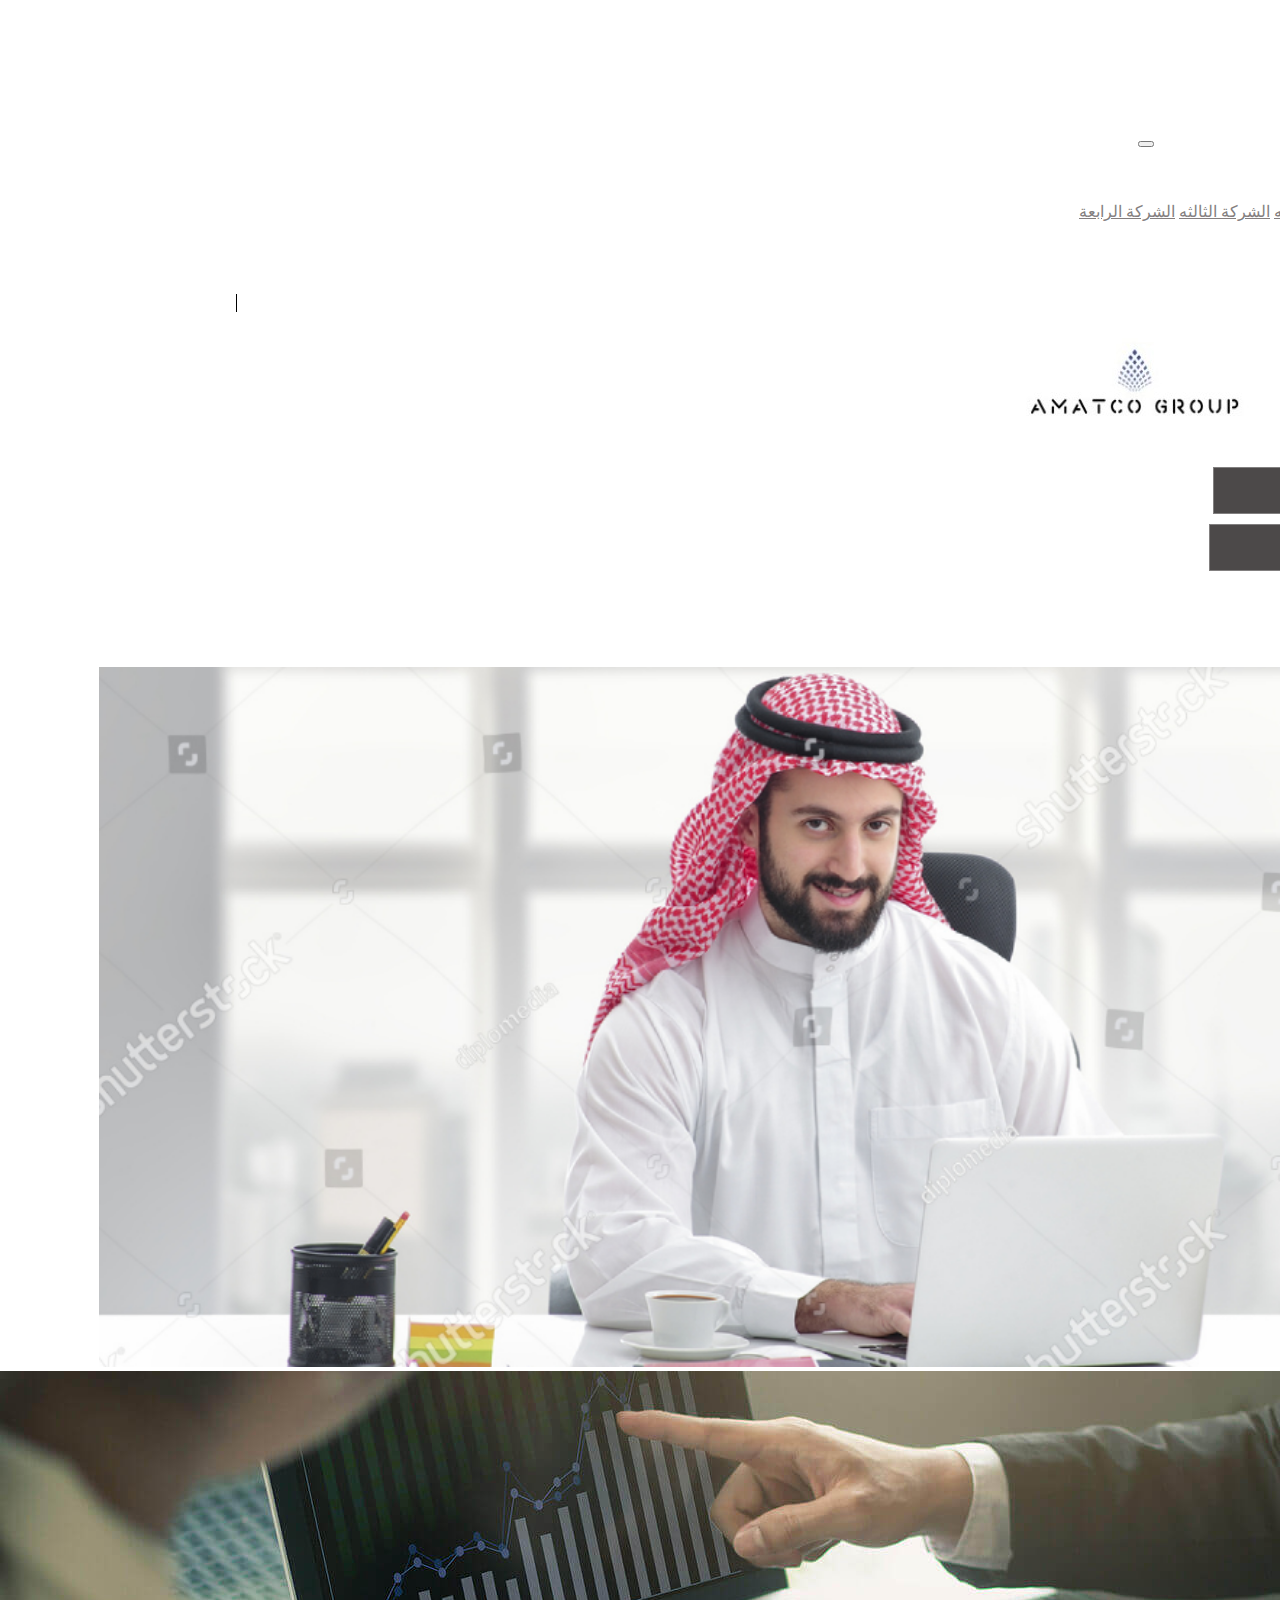
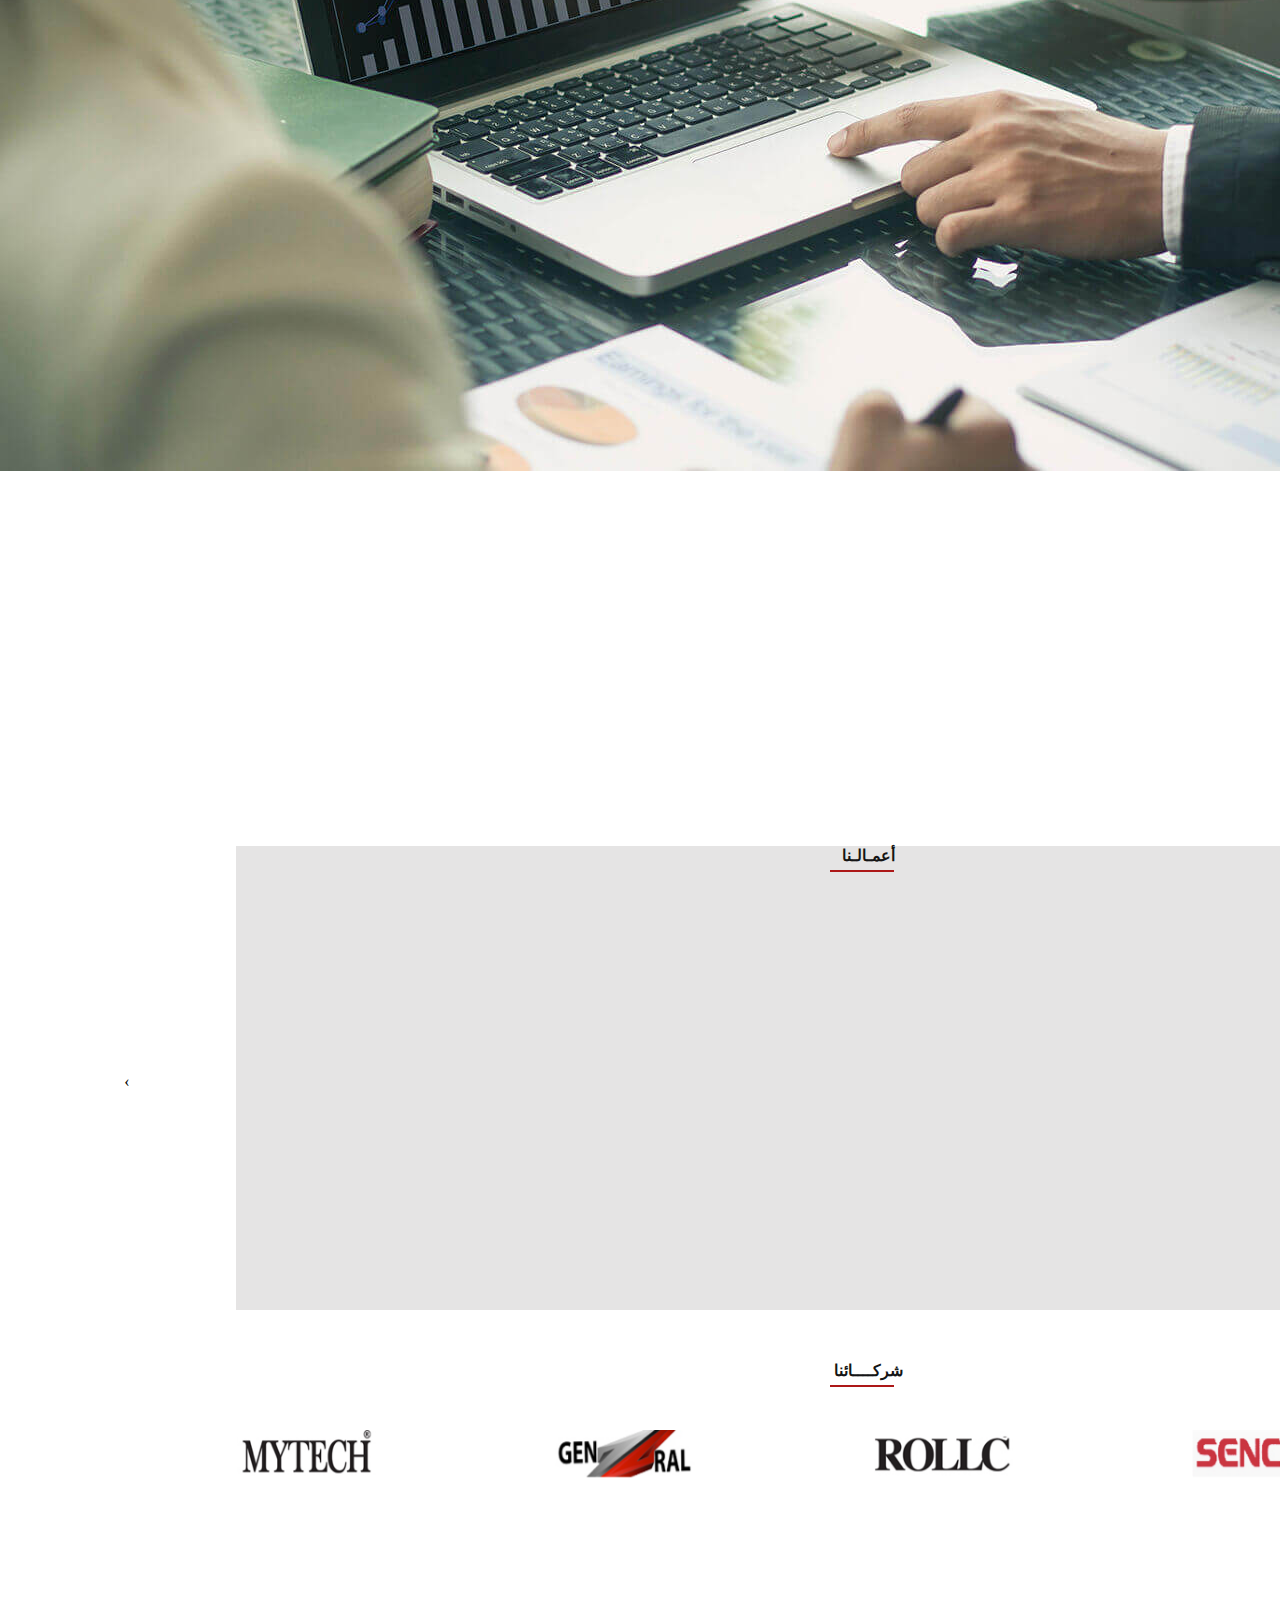
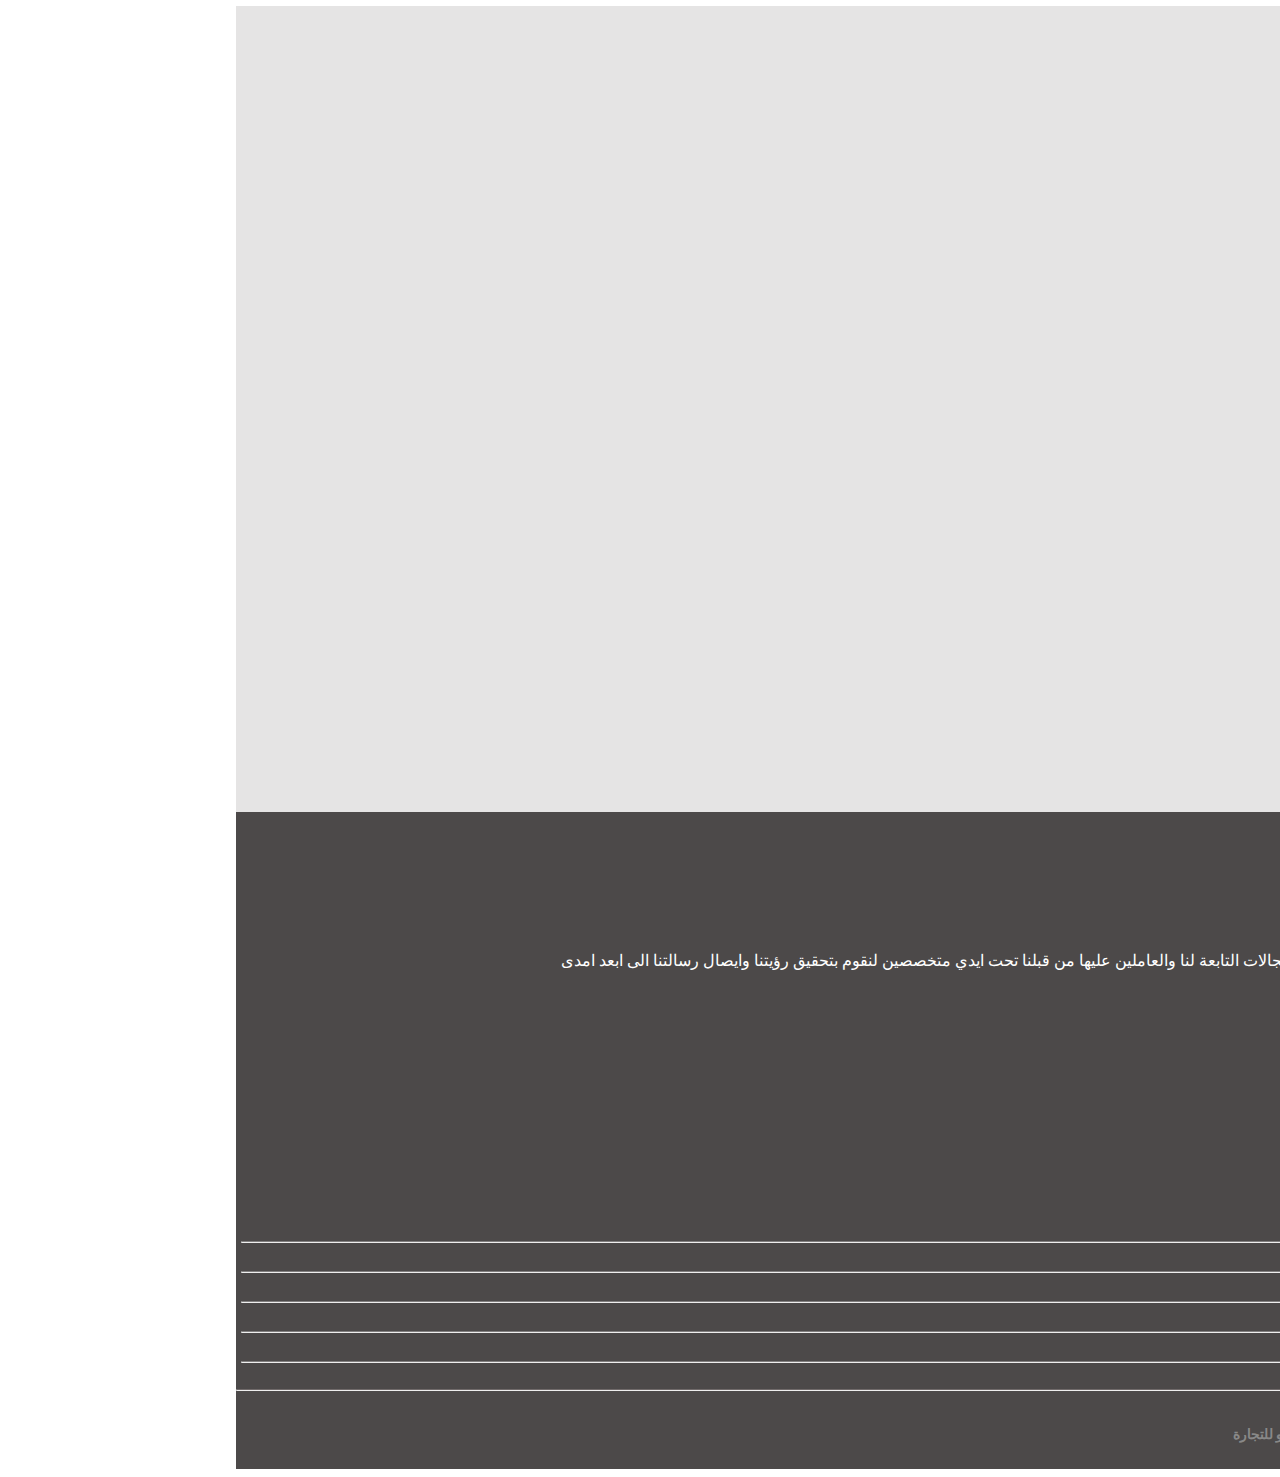
<file: index-ar.html>
<!DOCTYPE html>
<html dir="rtl" lang="ar" >
<head>
  <meta charset="UTF-8">
  <meta name="viewport" content="width=device-width, initial-scale=1.0">
  <meta http-equiv="X-UA-Compatible" content="ie=edge">
  <title>Amatco</title>
  <link rel="icon" href="./images/WhatsApp Image 2018-07-08 at 12.03.26 PM.jpeg">
  <link href="https://fonts.googleapis.com/css?family=Montserrat" rel="stylesheet" type="text/css">
  <link href="https://fonts.googleapis.com/css?family=Lato" rel="stylesheet" type="text/css">
  <link rel="stylesheet" href="https://use.fontawesome.com/releases/v5.1.0/css/all.css" integrity="sha384-lKuwvrZot6UHsBSfcMvOkWwlCMgc0TaWr+30HWe3a4ltaBwTZhyTEggF5tJv8tbt"
    crossorigin="anonymous">
  <link rel="stylesheet" href="./css/owl.carousel.min.css">
  <link rel="stylesheet" href="./css/owl.theme.default.css">
  <link rel="stylesheet" href="./css/animate.css">
  <link rel="stylesheet" href="https://stackpath.bootstrapcdn.com/bootstrap/4.1.1/css/bootstrap.min.css" integrity="sha384-WskhaSGFgHYWDcbwN70/dfYBj47jz9qbsMId/iRN3ewGhXQFZCSftd1LZCfmhktB"
    crossorigin="anonymous">
  <link rel="stylesheet" type="text/css" href="css/style.css">
  <link rel="stylesheet" href="./css/style-ar.css">
  <link rel="stylesheet" href="./css/MainResponsive.css">
</head>
<body>
  <!-- <section id="topbar">
    <div class="container">
      <div class="row">
        <div class="col-6">
          <div class="topbar_sociallinks">
            <ul>
              <li>
                <a href="">
                  <i class="fab fa-facebook-f"></i>
                </a>
              </li>
              <li>
                <a href="">
                  <i class="fab fa-twitter"></i>
                </a>
              </li>
              <li>
                <a href="">
                  <i class="fab fa-youtube"></i>
                </a>
              </li>
              <li>
                <a href="">
                  <i class="fab fa-instagram"></i>
                </a>
              </li>
            </ul>
          </div>
        </div>
        <div class="col-6">
          <div class="topbar_contact">
            <ul>
              <li>
                <i class="fas fa-phone"></i>
                <span>8 8002592699</span>
              </li>
              <li class="topbar_email">
                <i class="fas fa-envelope"></i>
                <span> info@jospongroup.com</span>
              </li>
              <li class="login">
                <div class="signin_language">
                  <button type="button" data-toggle="modal" data-target="#exampleModal">
                    login</button>
                  <a class="btn_language" href="./index-ar.html">عربي</a>
                </div>
              </li>
            </ul>
          </div>
        </div>
      </div>
    </div>
  </section> -->
  <!-- start navbar -->
  <section id="navbar">
    <div class="container">
      <nav class="navbar  navbar-expand-lg navbar-light opaque-navbar fixed-top ">
        <a class="navbar-brand" href="./index.html">
          <img src="./images/WhatsApp Image 2018-07-08 at 12.03.26 PM.jpeg" width="190px" alt="">
        </a>
        <button class="navbar-toggler" type="button" data-toggle="collapse" data-target="#navbarSupportedContent" aria-controls="navbarSupportedContent"
          aria-expanded="false" aria-label="Toggle navigation">
          <span class="navbar-toggler-icon"></span>
        </button>
        <div class="collapse navbar-collapse  " id="navbarSupportedContent">
          <ul class="navbar-nav ml-auto  ">
            <!-- <li class="nav-item active">
              <a class="nav-link" href="./index.html">
                <i class="fas fa-home"></i>
                <span class="sr-only">(current)</span>
              </a>
            </li> -->
            <li class="nav-item active">
              <a class="nav-link" href="#">عنـــا</a>
            </li>
            <li class="nav-item dropdown">
              <a class="nav-link dropdown-toggle" href="#" id="navbarDropdown" role="button" data-toggle="dropdown" aria-haspopup="true"
                aria-expanded="false">
                أعمالنا 
              </a>
              <div class="dropdown-menu" aria-labelledby="navbarDropdown">
                <a class="dropdown-item" href="#">الشركة الأولى</a>
                <a class="dropdown-item" href="#">الشركة الثانيه</a>
                <a class="dropdown-item" href="#">الشركة الثالثه</a>
                <a class="dropdown-item" href="#">الشركة الرابعة</a>
            </li>
            <li class="nav-item">
              <a class="nav-link " href="#">المسؤلية الاجتماعيه</a>
            </li>
            <li class="nav-item">
              <a class="nav-link " href="#">وظائف</a>
            </li>
            <li class="nav-item">
              <a class="nav-link " href="contactus-ar.html">اتصل بنا</a>
            </li>
          </ul>

          <div class="signin_language">
            <button type="button" data-toggle="modal" data-target="#exampleModal">
              دخول</button>
            <a class="btn_language" href="./index.html"> English
        </a>
          </div>


          </div>
      </nav>
      </div>
      <div class="modal fade" id="exampleModal" tabindex="-1" role="dialog" aria-labelledby="exampleModalLabel" aria-hidden="true">
        <div class="modal-dialog" role="document">
          <div class="modal-content">
            <div class="modal-header">
              <div class="model_image">
                <img src="./images/WhatsApp Image 2018-07-08 at 12.03.26 PM.jpeg" alt="">
              </div>
              <button type="button" class="close" data-dismiss="modal" aria-label="Close">
                <span aria-hidden="true">&times;</span>
              </button>
            </div>
            <div class="modal-body">
              <form action="">
                <div class="form-group">
                  <label for="exampleInputName1">الاسم الأول</label>
                  <input type="text" class="form-control" id="exampleInputName1" placeholder="الاسم الأول" required>
                </div>
                <div class="form-group">
                  <label for="exampleInputPassword1">كلمة المرور</label>
                  <input type="password" class="form-control" id="exampleInputPassword1" placeholder="كلمة المرور" required>
                </div>
              </form>
            </div>
            <div class="modal-footer">
              <button type="button" class="btn btn-primary">دخول</button>
            </div>
          </div>
        </div>
      </div>
  </section>
  <section id="amatco">
    <div id="carouselExampleIndicators" class="carousel slide carousel-fade" data-ride="carousel">
      <ol class="carousel-indicators">
        <li data-target="#carouselExampleIndicators" data-slide-to="0" class="active"></li>
        <li data-target="#carouselExampleIndicators" data-slide-to="1"></li>
      </ol>
      <div class="carousel-inner">
        <!-- <div class="carousel-item logo">
         <p>Lorem ipsum, dolor sit amet consectetur adipisicing elit. Ab quae minima quo voluptate vero maiores aliquam dignissimos nemo. Consectetur quia fugiat alias illum nam inventore consequuntur incidunt distinctio! Dignissimos, natus.</p>
         <img src="" alt="">
            </div> -->
        <div class="carousel-item active">
          <img class="d-block w-100" src="./images/download (4).png " alt="First slide">
        </div>
        <div class="carousel-item">
          <img class="d-block w-100" src="./images/contact-us.jpg" alt="Second slide">
        </div>
      </div>
    </div>
  </section>
  <section id="culture">
    <div class="container">
      <div class="row">
        <div class="col-6">
          <div class="culture_header wow slideInLeft">
        <span>أهلا بك فى ثقافتنا</span>
        <h4>تحرص شركتنا على الالتزام بأعلى درجات الاحترام مع عملائنا وشركائنا وموظفينا والبيئة التي نعمل به</h4>
          </div>
        </div>
      </div>
      <div class="row">
        <div class="col-6">
          <div class="culture_content wow slideInLeft ">
            <p>
              لا يعد الامتياز خيارًا بالنسبة لنا بل هو السمة الأساسية لشركتنا، حيث نسعى دائمًا إلى بذل أقصى جهد وتطبيق أفضل الممارسات العالمية من أجل تحقيق أفضل النتائج الممكنة، كما نؤمن بضرورة تقديم خدمات ومنتجات تتخطى توقعات العملاء على جميع الأصعدة
            </p>
            <p>
              يعد المرح عنصرًا أساسيًا لدى شركتنا، حيث نبحث عن الأساليب الأكثر إثارة ومتعة لأداء الأعمال، كما نؤمن بالاحتفاء بكافة الإنجازات والنجاحات، ولذا تعد الطاقة الإيجابية والحماس من الميزات عالية القيمة في ثقافتنا التنظيمية.
            </p>
          </div>
        </div>
        <div class="col-6">
          <div class="culture_image wow slideInRight  ">
            <img class="img-fluid" src="./images/download.png" alt="">
          </div>
        </div>
      </div>
    </div>
  </section>
  <section id="companies" style="direction: initial">
    <div class="container">
      <div class="row">
        <div class="col-12">
          <div class="companies_header">
          <h4>أعمـالـنا</h4>
          </div>
        </div>
      </div>
      <div class="row">
        <div class="col-12">
          <div class="owl-carousel owl-theme">
            <div class="item">
              <div class="company_content   wow fadeIn  data-wow-duration="1s"   ">
                <div class="company_image">
                  <img class="img-fluid" src="./images/1.jpg" alt="">
                </div>
                <div class="company_info">
                  <!-- <div class="company_icon">
                    <img src="./images/helmet (1).png" alt="">
                  </div> -->
                  <div class="company_text">
                    <h3>الوان اليمامة للمقاولات
                    </h3>
                    <p>احدى الشركات التابعة لمجموعة اماتكو والتي تهتم بكل ما يتعلق بالاعمال المدنية من سفلتة ومباني وحفريات وغيرها وهي احد الشركات المستلمة لكثير من المشاريع في المملكة العربية السعودي </p>
                    <a href="">اقرأ المزيد</a>
                  </div>
                </div>
              </div>
            </div>
            <div class="item">
              <div class="company_content wow fadeIn  data-wow-duration="1s" data-wow-delay="1s"  ">
                <div class="company_image">
                  <img class="img-fluid" src="./images/download (22).png" alt="">
                </div>
                <div class="company_info">
                  <!-- <div class="company_icon">
                    <img src="./images/networking.png" alt="">
                  </div> -->
                  <div class="company_text">
                    <h3>الوان اليمامة لتقنية المعلومات
                    </h3>
                    <p>احدى اكبر الشركات التابعة لمجموعة اماتكو والتي تتخصص بكل ما يتعلق بتقنية المعلومات ولها الكثير من الاعمال ويعمل بها من افضل المهندسين المتخصصين ذوي الخبارات العالية.</p>
                    <a href="">اقرأ المزيد</a>
                  </div>
                </div>
              </div>
            </div>
            <div class="item">
              <div class="company_content wow fadeIn   data-wow-duration="1s" data-wow-delay="2s" ">
                <div class="company_image">
                  <img class="img-fluid" src="./images/IMG_6969.jpg" alt="">
                </div>
                <div class="company_info">
                  <!-- <div class="company_icon">
                    <img src="./images/water-faucet.png" alt="">
                  </div> -->
                  <div class="company_text">
                    <h3>انتروتر</h3>
                    <p>متخصصون فى صيانة المضخات واعادة تأهيلها ووكلاء الصيانه المعتمدون فى  التركيبات والصيانه والتشغيل لانظمة تحلية المياه </p>
                    <a href="">اقرأ المزيد</a>
                  </div>
                </div>
              </div>
            </div>
            <div class="item">
              <div class="company_content wow fadeIn  data-wow-duration="1s" data-wow-delay="3s"  ">
                <div class="company_image">
                  <img class="img-fluid" src="./images/download (11).png" alt="">
                </div>
                <div class="company_info">
                  <!-- <div class="company_icon">
                    <img src="./images/Capture.PNG" alt="">
                  </div> -->
                  <div class="company_text">
                    <h3>نيثـــال</h3>
                    <p>احدى شركاتنا التي تتخصص ببيع وتركيب اجهزة ومحطات تحليه المياه في المملكة العربية السعودية والتي عملت على كثير من الشركات والقطاعات الخاصة والحكومية</p>

                    <a href="">اقرأ المزيد</a>
                  </div>
                </div>
              </div>
            </div>
          </div>
        </div>
      </div>
    </div>
  </section>
  <section id="brands" style="direction: initial">
    <div class="container">
      <div class="row">
        <div class="col-12">
          <div class="brands_header">
            <h4>شركــــائنا</h4>
          </div>
        </div>
      </div>
      <div class=" owl-carousel    owl-carousel_brands owl-theme">
        <div class="item">
          <a href="">
            <img src="./images/clients/1.jpg" alt="">
          </a>
        </div>
        <div class="item">
          <a href="">
            <img class="img-fluid" src="./images/clients/gnral.jpg" alt="">
          </a>
        </div>
        <div class="item">
          <a href="">
            <img class="img-fluid" src="./images/clients/rollc.jpg" alt="">
          </a>
        </div>
        <div class="item">
          <a href="">
            <img class="img-fluid" src="./images/clients/sencor.jpg" alt="">
          </a>
        </div>
        <div class="item">
          <a href="">
            <img class="img-fluid" src="./images/clients/smpo.jpg" alt="">
          </a>
        </div>
      </div>
    </div>
  </section>
  <section id="misson_vision">
    <div class="container">
      <div class="row">
        <div class="col-4">
          <div class="service wow fadeInUpBig   data-wow-delay="1s"   ">
            <div class="service_icon">
              <i class="far fa-flag"></i>
            </div>
            <h3>اهدافنا</h3>
            <p>السعي لتحقيق النجاح في كافة المجالات التابعة لنا والعاملين عليها من قبلنا تحت ايدي متخصصين</p>
            <a href="#">اقرا المزيد
              <i class="fas fa-chevron-left"></i>
            </a>
          </div>
        </div>
        <div class="col-4">
          <div class="service wow fadeInUpBig  data-wow-duration="1s" data-wow-delay="1s"  ">
            <div class="service_icon">
              <i class="far fa-eye"></i>
            </div>
            <h3>رؤيتنا </h3>
            <p>الاستحواذ على السوق المحلية المتخصصه بكل ما يتعلق بالخدمات والمنتجات المقدمة من خلال كافة شركاتنا </p>
            <a href="#"> اقرا المزيد
              <i class="fas fa-chevron-left"></i>
            </a>
          </div>
        </div>
        <div class="col-4">
          <div class="service wow fadeInUpBig  data-wow-duration="1s" data-wow-delay="2s"">
            <div class="service_icon">
              <i class="fas fa-key"></i>
            </div>
            <h3>رسالتنا </h3>
            <p>الالتزام بالضوابط والشروط والجودة والمعايير القياسية التي تساهم في تحقيق رؤيتنا </p>
            <a href="#">اقرا المزيد
              <i class="fas fa-chevron-left"></i>
            </a>
          </div>
        </div>
      </div>
    </div>
  </section>
  <!-- start footer -->
  <footer>
    <div class="container">
      <div class="row">
        <div class="col-4">
          <!-- <img class="img-fluid FooterLogo" src="images/$R9SLNSB.png" style="margin-bottom:-37px"> -->

          <h4>مجموعة اماتكو</h4>
          <p>
            السعي لتحقيق النجاح في كافة المجالات التابعة لنا والعاملين عليها من قبلنا تحت ايدي متخصصين لنقوم بتحقيق رؤيتنا وايصال رسالتنا الى ابعد امدى
          </p>
        </div>
        <div class="col-4">
          <h3>مراسلة</h3>
          <input class="email" type="email" name="" id="" placeholder="ادخل البريد الاكتروني">
          <div class="SendEmail">
            <i class="fa fa-envelope"></i>
          </div>
        </div>
        <div class="col-4">
          <div class="Useful-links">
            <h3>مصادر مفيدة </h3>
            <a href="#">مركز المعلومات</a>
            <hr>
            <a href="#">رؤساء الشركة</a>
            <hr>
            <a href="#">المركز الاعلامي</a>
            <hr>
            <a href="#">مركز الثقافة</a>
            <hr>
            <a href="#">اتصل بنا</a>
            <hr>
          </div>
        </div>
        <!-- <div class="col-3">
          <div class="Social Media">
            <h3>Social Media</h3>
            <a href="">
              <i class="fab fa-facebook"></i>
            </a>
            <a href="">
              <i class="fab fa-twitter"></i>
            </a>
            <a href="">
              <i class=" fab fa-youtube"></i>
            </a>
            <a href="">
              <i class=" fab fa-instagram"></i>
            </a>
            <p style="color: white">
              Group Head Offices Off University Farms Road Nmai Djorn Near Zoomlion Head Office, Accra, Ghana
              <br> Tel: +233 (0) 544326770,
              <br> Email: info[@]jospongroup.com
            </p>
          </div>
        </div> -->
      </div>
    </div>
  </footer>
  <div class="footerCopyRight">
    <hr style="margin-top: 0px ;border-top: 1px solid #706a6a;;">
    <h5>
      جميع الحقوق محفوظة شركة اماتكو  للتجارة
    </h5>
  </div>
  <script src="https://code.jquery.com/jquery-3.3.1.min.js" integrity="sha256-FgpCb/KJQlLNfOu91ta32o/NMZxltwRo8QtmkMRdAu8="
    crossorigin="anonymous"></script>
  <script src="https://cdnjs.cloudflare.com/ajax/libs/popper.js/1.14.3/umd/popper.min.js" integrity="sha384-ZMP7rVo3mIykV+2+9J3UJ46jBk0WLaUAdn689aCwoqbBJiSnjAK/l8WvCWPIPm49"
    crossorigin="anonymous"></script>
  <script src="https://stackpath.bootstrapcdn.com/bootstrap/4.1.1/js/bootstrap.min.js" integrity="sha384-smHYKdLADwkXOn1EmN1qk/HfnUcbVRZyYmZ4qpPea6sjB/pTJ0euyQp0Mk8ck+5T"
    crossorigin="anonymous"></script>
  <script type="text/javascript" src="js/particles.js"></script>
  <script src="./js/owl.carousel.min.js"></script>
  <script src="./js/wow.min.js"></script>
  <script>
  
  new WOW().init();
  
  </script>
  <script>
    $(document).ready(function () {
      $('.owl-carousel_brands').owlCarousel({
        loop: true,
        margin: 10,
        nav: true,
        autoplay: true,
        autoplayTimeout: 2000,
        autoplayHoverPause: true,
        nav: false,
        dots: false,
        responsive: {
          0: {
            items: 2
          },
          600: {
            items: 3
          },
          1000: {
            items: 4
          }
        }
      })
    });
  </script>
  <script src="./js/main.js"></script>
</body>
</html>
</file>
<file: css/style.css>
/* start navbar */

#navbar 
{
    margin-top: 5%;
}

#navbar .navbar  .navbar-brand
{
    margin-left: 12%;
    margin-top: -1%;
}

#navbar .navbar .navbar-nav
{
    margin-left: 28% !important;
}


#navbar .navbar .navbar-nav li {
    padding-left: 10px;
}

#navbar .navbar .navbar-nav li a {
    text-transform: uppercase;
    color: #847f7f;
}



#navbar .navbar .navbar-nav .fa-home {
    color: #19234a;
}

#navbar .navbar .signin_language
{
    border-left: 1px solid;

 
}

#navbar .navbar .signin_language button
{
    background: none;
border: 0;
    cursor: pointer;
    outline: none;
    color: #847f7f;
    font-weight: 500;
}

#navbar .navbar .signin_language a
{
    color: #847f7f;
}

/* start amatco */

#amatco .carousel-inner .carousel-item img {
    height: 700px;
}

.opaque-navbar.opaque {
    height: 70px;
    -webkit-transition: background-color .5s ease 0s;
    transition: background-color .5s ease 0s;
    background-color: white !important;
    padding-top: 0 !important;
}

/* start scroll to top */
.scrollTop
{
    position: fixed;
    bottom: 5px;
    right: 5px;
    width: 40px;
    height: 40px;
    background-color: #5d5858;
    text-align: center;
    opacity: 0.7;
    display: none;
}

.scrollTop i
{
    margin-top: 13px;
    color: #fff;
}


/* start slider */

#slider .container-fluid {
    padding: 0 !important;
}

/* start model */

.modal .model_image {
    margin-left: 20%;
}

.modal-footer {
    -webkit-box-pack: start !important;
        -ms-flex-pack: start !important;
            justify-content: flex-start !important;
}

.modal-footer button
{

    background-color: #5d5858;
    width: 120px;
    border: 0;
}

/* start culture */

#culture .culture_header {
    text-align: left;
    margin-top: 4%;
    margin-bottom: 4%;
}

#culture .culture_header  span
{

    font-size: 15px;
}

#culture .culture_header h4 {
 
    position: relative;
    color: #151515;
    font-size: 27px;
    margin-top: 1%;
    margin-bottom: 6%;
}

#culture .culture_header span {
    color: #ad1818;
}

#culture .culture_header h4::after {
    content: '';
    position: absolute;
    left: 0%;
    top: 107%;
    width: 81px;
    height: 2px;
    background-color: #ad1818;
}

#culture .culture_image {
    margin-top: -19%;
    margin-left: 19%;
    width: 388px;
}

#culture .culture_image img {
    width: 100%;
}

/* start companies */

#companies {
    background-color: #b5b2b259;
    margin-top: 4%;
    position: relative;
}

#companies  .owl-prev
{
    position: absolute;
    top: 26%;
    left: -11%;
    outline: none;
}

#companies  .owl-next
{
    position: absolute;
    top: 26%;
    right: -11%;
    outline: none;
}

#companies .companies_header {
    text-align: center;
    margin-top: 4%;
    margin-bottom: 4%;
}

#companies .companies_header span {
    color: #ad1818;
}

#companies .companies_header h4 {
    text-transform: uppercase;
    color: #151515;
    letter-spacing: 2px;
    position: relative;
}

#companies .companies_header h4::after {
    content: '';
    position: absolute;
    left: 47%;
    top: 126%;
    width: 64px;
    height: 2px;
    background-color: #ad1818;
}

#companies .item .company_content {
    width: 258px;
    height: 395px;
    background-color: #fff;
    border-radius: 5px;
    color: #fff;
    -webkit-transition: -webkit-transform .2s ease-in-out;
    transition: -webkit-transform .2s ease-in-out;
    transition: transform .2s ease-in-out;
    transition: transform .2s, -webkit-transform .2s ease-in-out; /* Animation */
    overflow: hidden;

}

#companies .item .company_content:hover
{
    -webkit-transform: scale(1.1);
            transform: scale(1.1);
} 

#companies .item .company_content img {
    width: 100%;
    height: 202px;
}
/* 
#companies .item .company_content .company_info .company_icon {
    width: 20%;
    float: left;
} */

/* #companies .item .company_content .company_info .company_icon img {
    width: 50%;
    height: 33px;
    display: inline-block;
    margin-left: 14px;
    margin-top: 5px;
} */

#companies .item .company_content .company_info .company_text {
    width: 100%;
    padding: 10px;
    text-align: center;


}

#companies .item .company_content .company_info .company_text h3 {
    color: #000;
    font-size: 20px;
    padding-top: 8px;
}

#companies .item .company_content .company_info .company_text p {
    font-size: 15px;
    color: #999;
    height: 80px;
}


#companies .item .company_content .company_info .company_text a
{
    background-color: #5d5858;
    color: #fff;
    display: inline-block;
    width: 123px;
    text-decoration: none;
    padding: 5px;
    text-transform: capitalize;
    border-radius: 5px;
}

#companies .owl-nav button {
    background-color: #FFF;
    display: inline-block;
    width: 50px;
    height: 53px;
    margin-top: 3%;
    background-color: #FFF;
}


#companies .owl-carousel .owl-nav.disabled
{
    display: block !important;
}

/* start mission and vision */

#misson_vision {
    margin-top: 4%;
    background-color: #e5e4e4;
    padding: 52px;
}

#misson_vision .service {
    text-align: center;
}

#misson_vision .service .service_icon {
    display: inline-block;
    border: 1px dashed #990000;
    border-radius: 50%;
    width: 100px;
    height: 100px;
    position: relative;
}

#misson_vision .service .service_icon i {
    position: absolute;
    left: 37%;
    top: 41%;
    font-size: 25px;
    color: #828080;
}

#misson_vision .service h3 {
    font-size: 20px;
    color: #000;
    text-transform: uppercase;
}

#misson_vision .service p {
    color: #807d7d;
}

#misson_vision .service a {
    background-color: #5d5858;
    color: #fff;
    display: inline-block;
    width: 123px;
    text-decoration: none;
    padding: 5px;
    position: relative;
    padding-right: 11px;
    border-radius: 5px;
}

#misson_vision .service a i {
    font-size: 13px;
    position: absolute;
    left: 100px;
    top: 12px;
}

/* start clients */

#brands {
    background-color: #fff;
    padding-bottom: 24px;
}

#brands .brands_header {
    text-align: center;
    margin-top: 4%;
    margin-bottom: 4%;
}

#brands .brands_header h4 {
    text-transform: uppercase;
    position: relative;
    letter-spacing: 3px;
    color: #151515;
}

#brands .brands_header h4::after {
    content: '';
    position: absolute;
    left: 47%;
    top: 126%;
    width: 64px;
    height: 2px;
    background-color: #ad1818;
}

#brands .brands_header span {
    color: #ad1818;
}

.owl-carousel {
    margin-bottom: 4%;
    /* margin-top: 2%; */
}

.owl-carousel a {
    display: inline-block;
    width: 140px;
}



/* start footer */

/* start footer */

footer {
    background-color: #4c4949;
    height: 500px;
    padding-top: 77px;
}

footer  h4
{
    color: #fff;
}


footer p
{
    color: #fff;
}

footer .col-3 {
    border-right: 1px solid rgba(255, 255, 255, 0.3);
    padding-left: 30px;
}

footer .col-3 h3 {
    font-size: 18px;
    margin-bottom: 14%;
}

footer .col-3:first-of-type p {
    color: #fff;
    font-size: 13px;
}

.FooterLogo {
    margin-top: -34px;
    margin-bottom: -40px;
}

footer h3 {
    color: white;
}

input {
    background-color: #4c4949;
    border: 1px solid rgba(255, 255, 255, 0.3);
    padding: 15px;
    margin-bottom: 10px;
}

.Useful-links a {
    color: white;
    font-size: 14px;
    text-decoration: none;
    padding-left: 5px;
}

.Useful-links hr {
    border-top: 1px solid rgba(255, 255, 255, 0.3);
    margin: 5px;
}

footer .Social a {
    display: inline-block;
    width: 40px;
    height: 40px;
    border-radius: 50%;
    background-color: #990000;
    text-align: center;
    color: #fff;
    margin-right: 5px;
}

footer .Social p {
    font-size: 13px;
    margin-top: 16%;
    line-height: 1.8;
}

footer .Social a i {
    margin-top: 12px;
}

.SendEmail .fa-envelope
{
    display: block !important;
    font-size: large !important;    
  
    color: white;
    height: 30px;
    margin-top: -8px; 
    margin-left: 1px;
}

.SendEmail {
    border: 1px solid rgba(255, 255, 255, 0.3);
    padding: 20px;
    width: 65px;
    height: 30px;
}

.servimg {
    width: 70%;
}

/* footerCopyRight */

.footerCopyRight {
    background-color: #4c4949;
    height: 80px;
}

.footerCopyRight h5 {
    color: #888888;
    margin-left: 77px;
    font-size: 14px;
    margin-top: 35px;
}

.navbar.bg-dark {
    background-color: rgba(255, 0, 0, 0);
    padding-top: 20px;
}
</file>
<file: css/MainResponsive.css>
@media (max-width: 575.98px)
{

    
}
</file>
<file: css/contactStyle.css>
body
{
    overflow-x: hidden
}
header .image_header img
{
    width: 100%;
}


header  .container-fluid
{
    padding: 0 !important;
}

/* start contact */

#contact
{
    margin-bottom: 4%;
}

#contact .col-6:nth-of-type(2)
{
    padding-left: 165px;
}

#contact .contact_header
{
    text-align: center;
    margin-top: 4%;
    margin-bottom: 4%;
}


#contact .contact_header h2
{
    text-transform: uppercase;
    position: relative;
    letter-spacing: 3px;
}



#contact .contact_header h2::after
{
    content: '';
    position: absolute;
    left: 45%;
    top: 127%;
    width: 108px;
    height: 3px;
    background-color: red;
}


#contact .contact_info h3
{
    font-size: 32px;
    text-transform: capitalize;
}



#contact .Social a
{
    display: inline-block;
width: 40px;
height: 40px;
-webkit-border-radius: 50%;
border-radius: 50%;
background-color: #990000;
text-align: center;
color: #fff;
margin-right: 5px;
}


#contact .Social a i
{
    margin-top: 12px;
}


#contact .form_contact button
{
    
    background-color: #5d5858;
    width: 120px;
    border: 0;
}

#map
{
    height: 500px;
}

#map .container-fluid
{
    padding: 0;
}

#map iframe
{
    width: 100%;
   
}


/* #map-container {
    height: 240px;
    width: 100%;
    margin-top: 30px;
    margin-bottom: 10px;
}
 */
</file>
<file: css/style-ar.css>
/* start model */
.modal
{
    text-align: right
}

.modal .model_image {
    margin-right: 16%;
}

.modal-header .close
{
    margin-right: -8%;
}

.modal-footer
{
    justify-content: flex-start !important;

}


.language
{
    margin-right: 10px;
}


/* start culture */

#culture .culture_header
{
    text-align: right;
}

#culture .culture_content p
{
    text-align: right;
}

#culture .culture_header h4::after
{
left: 85%;
}

#culture .culture_image
{
    margin-right: 33%;
}


/* start misiion */

#misson_vision .service a i {


    font-size: 13px;
    position: absolute;
  
    top: 12px;

left: 16px;

}



/* start companies */
#companies .item .company_content .company_info .company_icon
{
    float: right;
}

#companies .item .company_content .company_info .company_text
{
    float: left;
    text-align: right
}


footer
{

    text-align: right
}

footer .email
{
    border: 1px solid;
    border-color: rgba(255, 255, 255, 0.3);

}


.footerCopyRight h5 
{
    text-align: right;
    padding-right: 20px;
}


#companies .item .company_content .company_info .company_text a {
    background-color: #5d5858;
    margin-right: 65px;
    color: #fff;
    display: inline-block;
    width: 123px;
    text-decoration: none;
    padding: 5px;
    text-transform: capitalize;
    border-radius: 5px;
    text-align: center;
}
</file>
<file: css/contactus-ar.css>
#contact
{
    text-align: right
}
</file>
